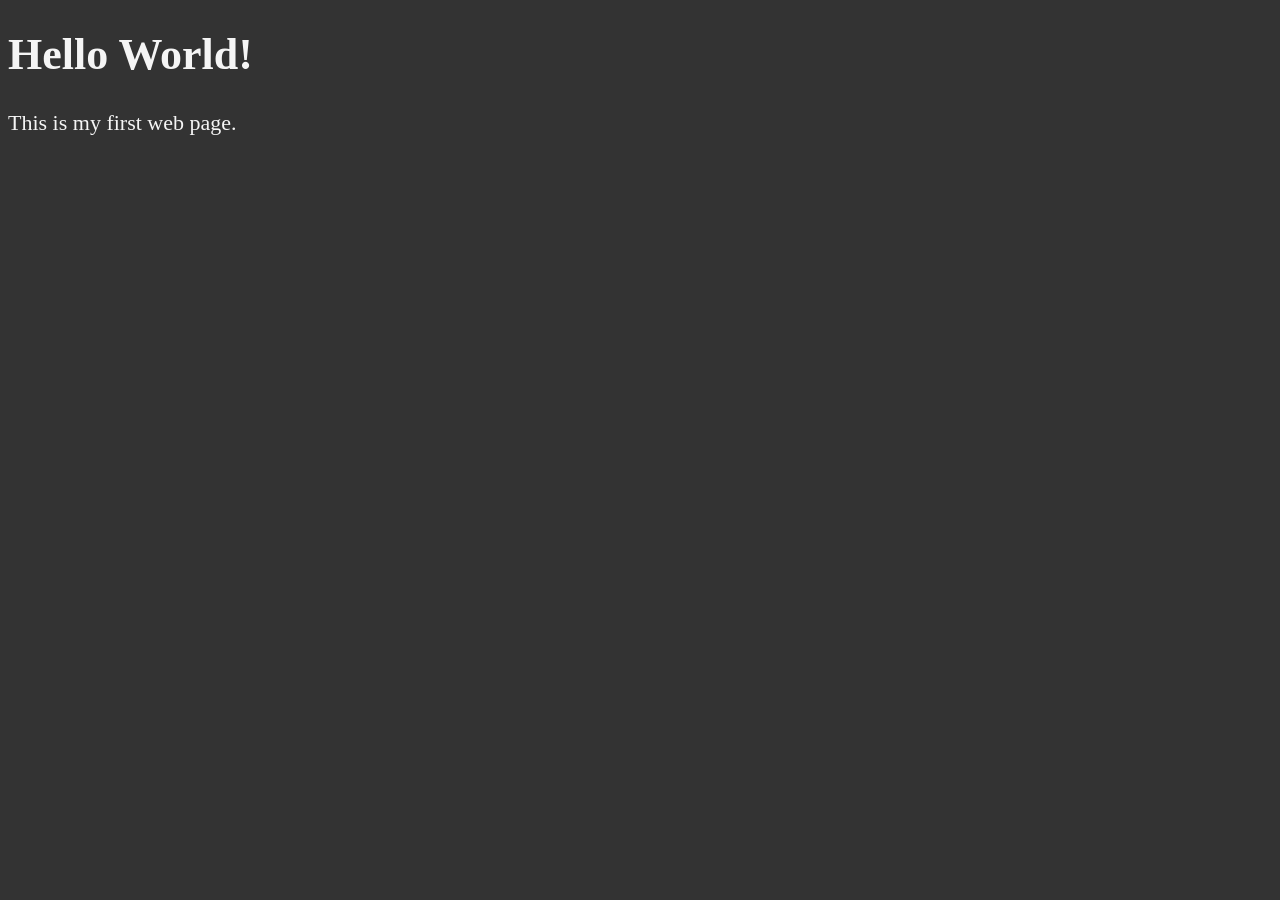
<file: 01_lesson/index.html>
<!DOCTYPE html>
<html lang="en">
  <head>
    <meta charset="UTF-8">
    <title>My First Web Page</title>
    <style>
      html {
        font-size: 22px;
      }

      body {
        background-color: #333;
        color: whitesmoke;
      }
    </style>
  </head>
  <body>
    <h1>Hello World!</h1>
    <p>This is my first web page.</p>
  </body>
</html>
</file>
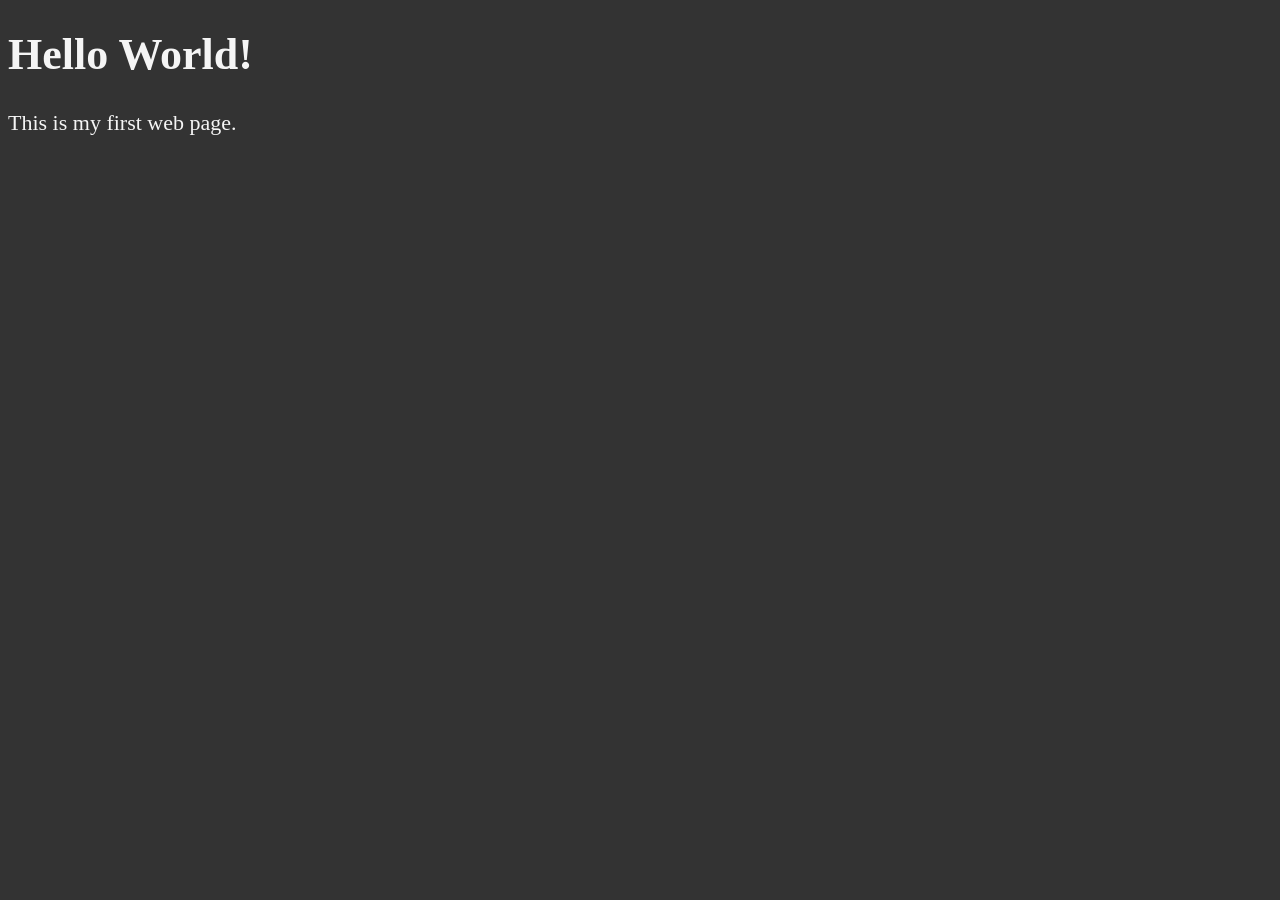
<file: 02_lesson/index.html>
<!DOCTYPE html>
<html lang="en">
  <head>
    <meta charset="UTF-8">
    <meta name="author" content="Nguyen Van Duy">
    <meta name="description" content="This page contains all the things I am learning how to create as I learn HTML.">
    <title>My First Web Page</title>
    <link rel="icon" href="html5.webp" type="image/x-icon">
    <link rel="stylesheet" href="main.css" type="text/css">
  </head>
  <body>
    <h1>Hello World!</h1>
    <p>This is my first web page.</p>
  </body>
</html>
</file>
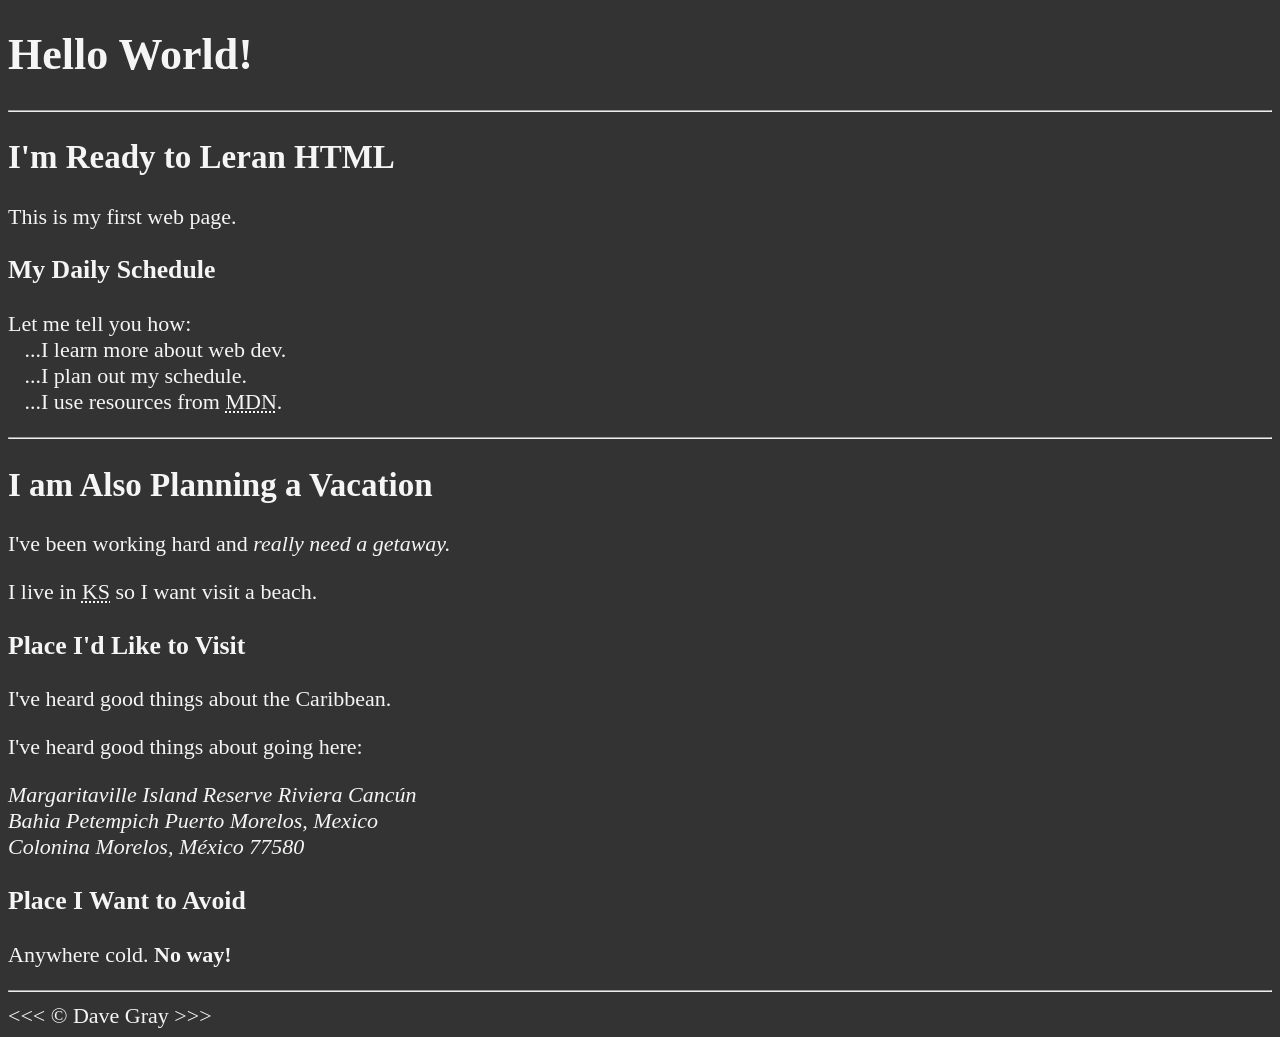
<file: 03_lesson/index.html>
<!DOCTYPE html>
<html lang="en">
  <head>
    <meta charset="UTF-8">
    <meta name="author" content="Nguyen Van Duy">
    <meta name="description" content="This page contains all the things I am learning how to create as I learn HTML.">
    <title>My First Web Page</title>
    <link rel="icon" href="html5.webp" type="image/x-icon">
    <link rel="stylesheet" href="main.css" type="text/css">
  </head>
  
  <body>
    <h1>Hello World!</h1>

    <hr>

    <h2>I'm Ready to Leran HTML</h2>
    <p>This is my first web page.</p>

    <h3>My Daily Schedule</h3>
    <p>Let me tell you how:
      <br>&nbsp;&nbsp;&nbsp;...I learn more about web dev.
      <br>&nbsp;&nbsp;&nbsp;...I plan out my schedule.
      <br>&nbsp;&nbsp;&nbsp;...I use resources from <abbr title="Mozilla Developer Network">MDN</abbr>.
    </p>

    <hr>

    <h2>I am Also Planning a Vacation</h2>
    <p>I've been working hard and <em>really need a getaway.</em></p>
    <p>I live in <abbr title="Kanas">KS</abbr> so I want visit a beach.</p>

    <h3>Place I'd Like to Visit</h3>
    <p>I've heard good things about the Caribbean.</p>
    <p>I've heard good things about going here:</p>
    <address>
      Margaritaville Island Reserve Riviera
      Cancún<br>
      Bahia Petempich Puerto Morelos,
      Mexico<br>
      Colonina Morelos, México 77580
    </address>

    <!-- TODO: Add more places -->
    <h3>Place I Want to Avoid</h3>
    <p>Anywhere cold. <strong>No way!</strong></p>

    <hr>
    &lt;&lt;&lt; &copy; Dave Gray &gt;&gt;&gt;
  </body>
</html>
</file>
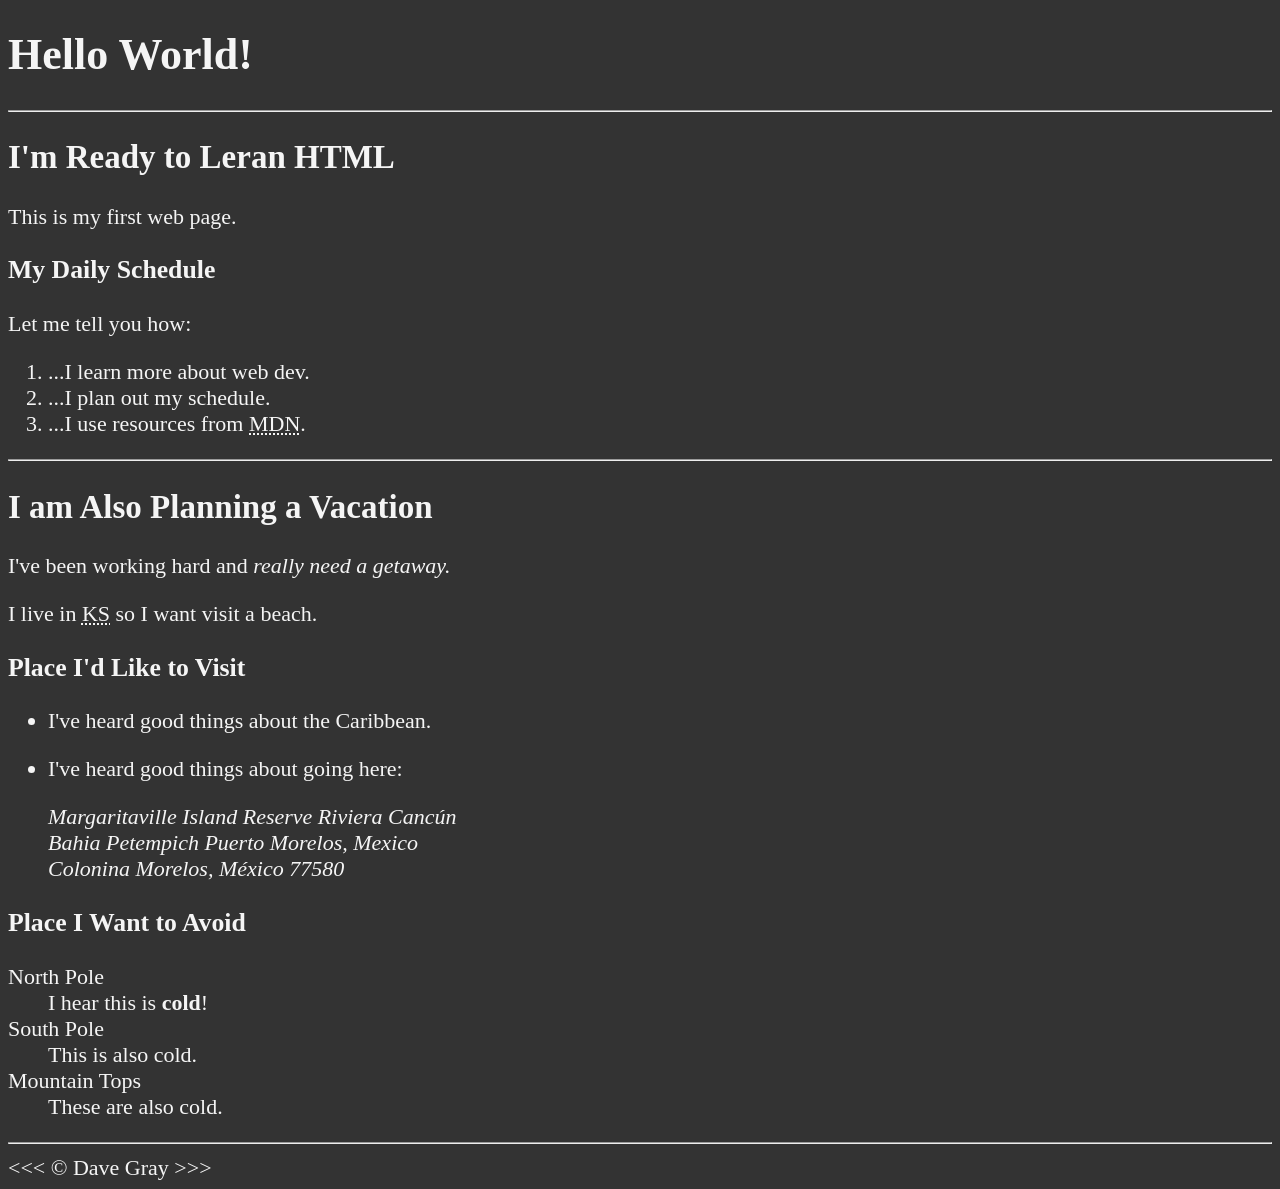
<file: 04_lesson/index.html>
<!DOCTYPE html>
<html lang="en">

<head>
  <meta charset="UTF-8">
  <meta name="author" content="Nguyen Van Duy">
  <meta name="description" content="This page contains all the things I am learning how to create as I learn HTML.">
  <title>My First Web Page</title>
  <link rel="icon" href="html5.webp" type="image/x-icon">
  <link rel="stylesheet" href="main.css" type="text/css">
</head>

<body>
  <h1>Hello World!</h1>

  <hr>

  <h2>I'm Ready to Leran HTML</h2>
  <p>This is my first web page.</p>

  <h3>My Daily Schedule</h3>
  <p>Let me tell you how:</p>
  <ol>
    <li>...I learn more about web dev.</li>
    <li>...I plan out my schedule.</li>
    <li>...I use resources from <abbr title="Mozilla Developer Network">MDN</abbr>.</li>
  </ol>

  <hr>

  <h2>I am Also Planning a Vacation</h2>
  <p>I've been working hard and <em>really need a getaway.</em></p>
  <p>I live in <abbr title="Kanas">KS</abbr> so I want visit a beach.</p>

  <h3>Place I'd Like to Visit</h3>
  <ul>
    <li>
      <p>I've heard good things about the Caribbean.</p>
    </li>
    <li>
      <p>I've heard good things about going here:</p>
      <address>
        Margaritaville Island Reserve Riviera
        Cancún<br>
        Bahia Petempich Puerto Morelos,
        Mexico<br>
        Colonina Morelos, México 77580
      </address>
    </li>
  </ul>

  <!-- TODO: Add more places -->
  <h3>Place I Want to Avoid</h3>
  <dl>
    <dt>North Pole</dt>
    <dd>I hear this is <strong>cold</strong>!</dd>

    <dt>South Pole</dt>
    <dd>This is also cold.</dd>

    <dt>Mountain Tops</dt>
    <dd>These are also cold.</dd>
  </dl>

  <hr>
  &lt;&lt;&lt; &copy; Dave Gray &gt;&gt;&gt;
</body>

</html>
</file>
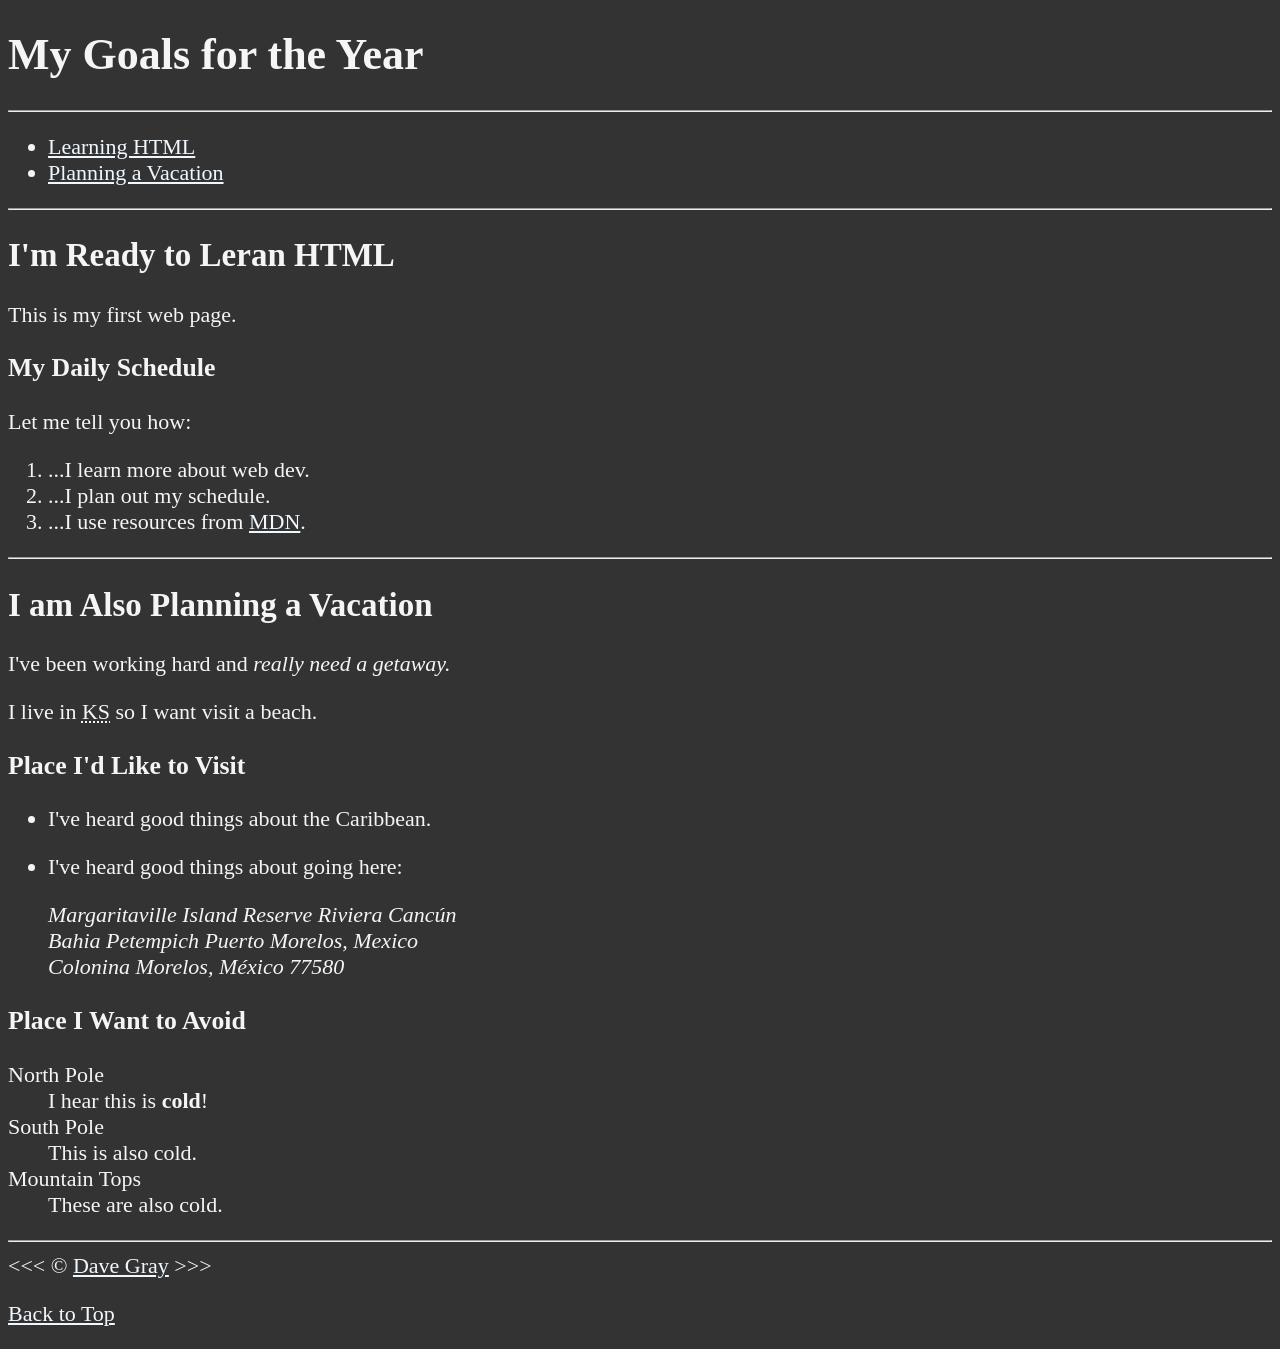
<file: 05_lesson/index.html>
<!DOCTYPE html>
<html lang="en">

<head>
  <meta charset="UTF-8">
  <meta name="author" content="Nguyen Van Duy">
  <meta name="description" content="This page contains all the things I am learning how to create as I learn HTML.">
  <title>My First Web Page</title>
  <link rel="icon" href="html5.webp" type="image/x-icon">
  <link rel="stylesheet" href="main.css" type="text/css">
</head>

<body>
  <h1>My Goals for the Year</h1>

  <hr>

  <nav>
    <ul>
      <li>
        <a href="#html">Learning HTML</a>
      </li>
      <li>
        <a href="#vacation">Planning a Vacation</a>
      </li>
    </ul>
  </nav>

  <hr>

  <section id="html">
    <h2>I'm Ready to Leran HTML</h2>
    <p>This is my first web page.</p>

    <h3>My Daily Schedule</h3>
    <p>Let me tell you how:</p>
    <ol>
      <li>...I learn more about web dev.</li>
      <li>...I plan out my schedule.</li>
      <li>...I use resources from <abbr title="Mozilla Developer Network"><a
            href="https://developer.mozilla.org/">MDN</a></abbr>.</li>
    </ol>
  </section>

  <hr>

  <section id="vacation">
    <h2>I am Also Planning a Vacation</h2>
    <p>I've been working hard and <em>really need a getaway.</em></p>
    <p>I live in <abbr title="Kanas">KS</abbr> so I want visit a beach.</p>

    <h3>Place I'd Like to Visit</h3>
    <ul>
      <li>
        <p>I've heard good things about the Caribbean.</p>
      </li>
      <li>
        <p>I've heard good things about going here:</p>
        <address>
          Margaritaville Island Reserve Riviera
          Cancún<br>
          Bahia Petempich Puerto Morelos,
          Mexico<br>
          Colonina Morelos, México 77580
        </address>
      </li>
    </ul>

    <!-- TODO: Add more places -->
    <h3>Place I Want to Avoid</h3>
    <dl>
      <dt>North Pole</dt>
      <dd>I hear this is <strong>cold</strong>!</dd>

      <dt>South Pole</dt>
      <dd>This is also cold.</dd>

      <dt>Mountain Tops</dt>
      <dd>These are also cold.</dd>
    </dl>
  </section>

  <hr>
  &lt;&lt;&lt; &copy; <a href="about.html">Dave Gray</a> &gt;&gt;&gt;
  <p>
    <a href="#">Back to Top</a>
  </p>
</body>

</html>
</file>
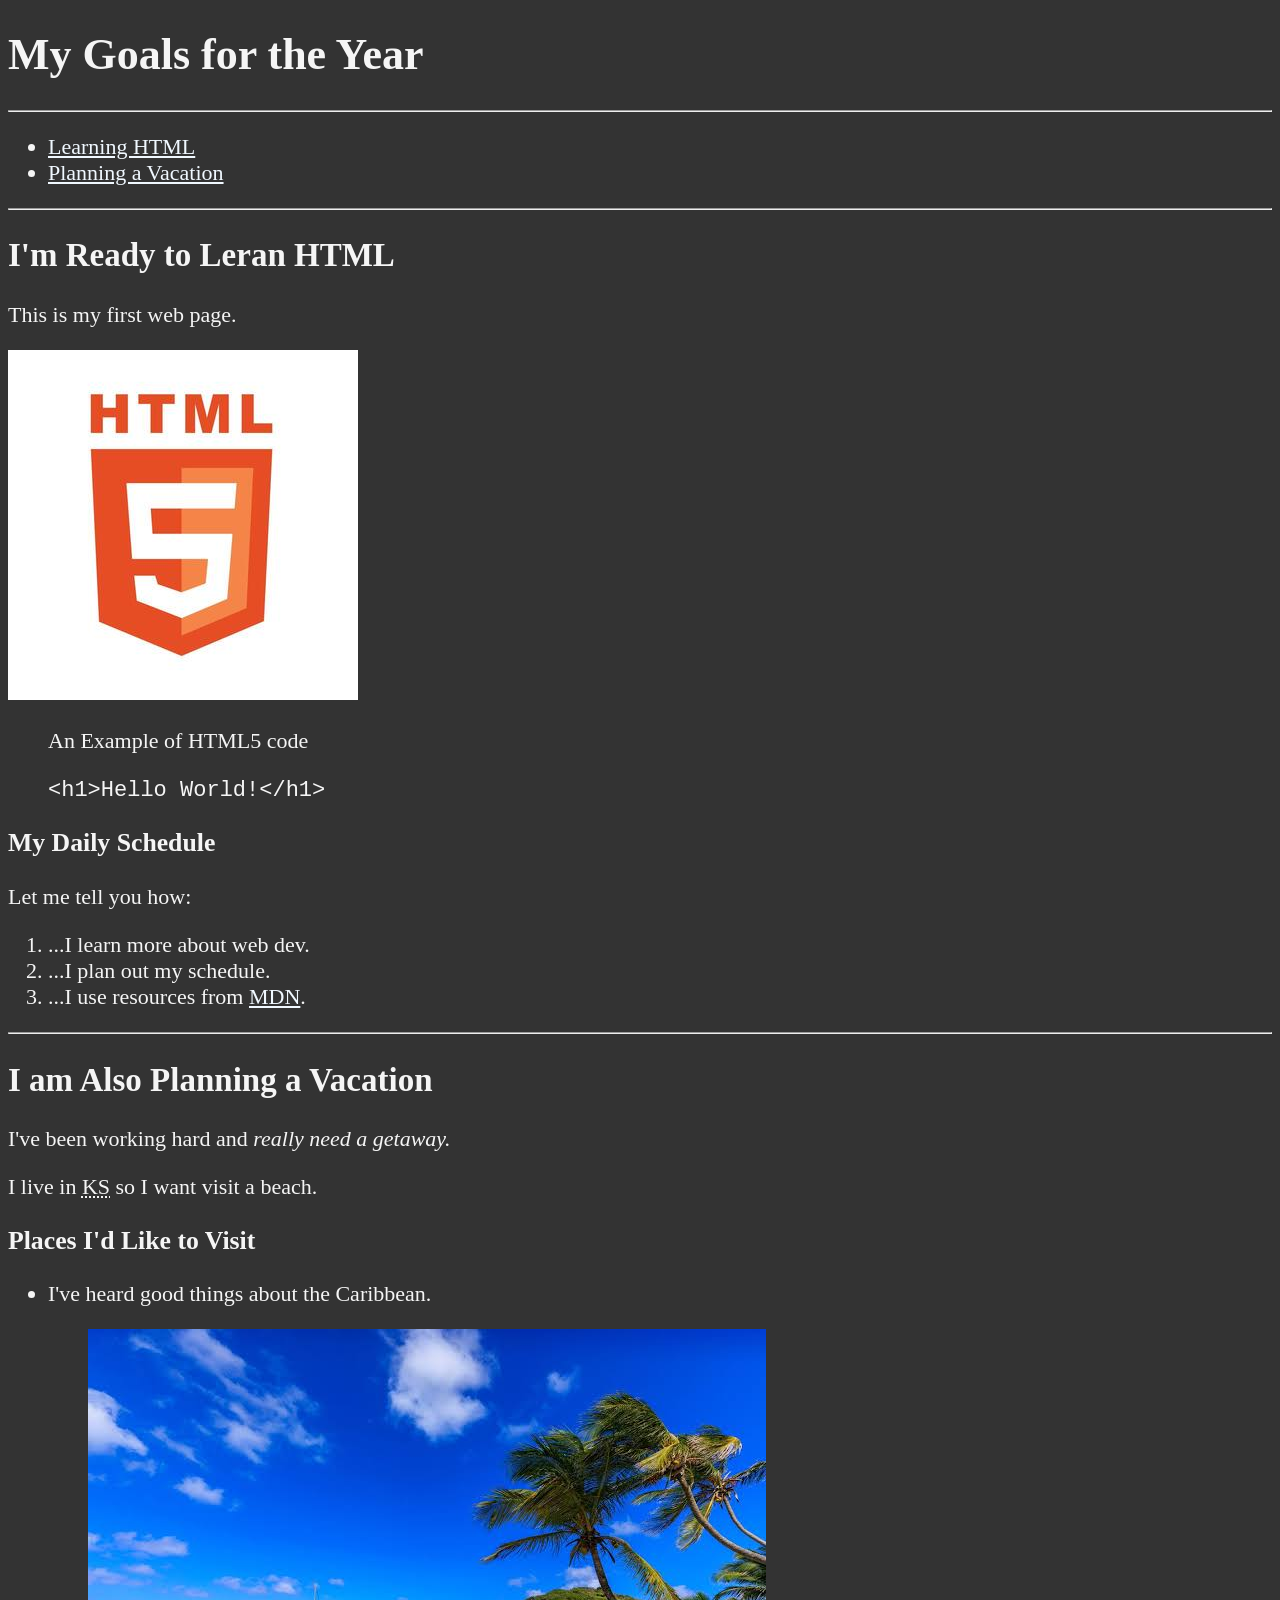
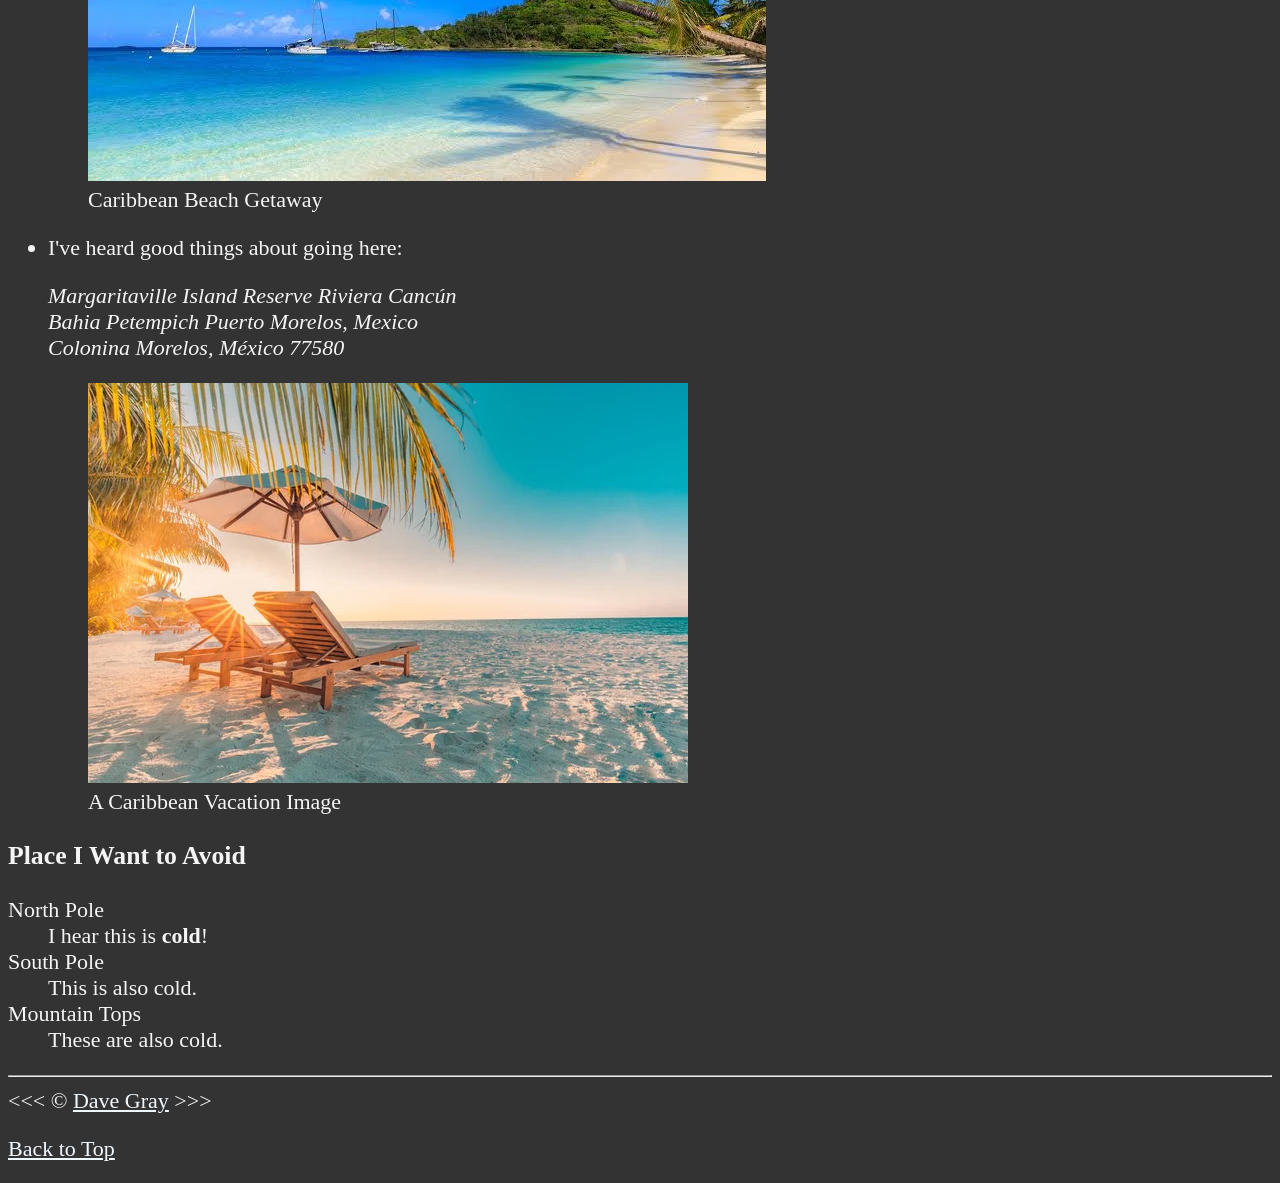
<file: 06_lesson/index.html>
<!DOCTYPE html>
<html lang="en">

<head>
  <meta charset="UTF-8">
  <meta name="author" content="Nguyen Van Duy">
  <meta name="description" content="This page contains all the things I am learning how to create as I learn HTML.">
  <title>My First Web Page</title>
  <link rel="icon" href="html5.webp" type="image/x-icon">
  <link rel="stylesheet" href="main.css" type="text/css">
</head>

<body>
  <h1>My Goals for the Year</h1>

  <hr>

  <nav>
    <ul>
      <li>
        <a href="#html">Learning HTML</a>
      </li>
      <li>
        <a href="#vacation">Planning a Vacation</a>
      </li>
    </ul>
  </nav>

  <hr>

  <section id="html">
    <h2>I'm Ready to Leran HTML</h2>
    <p>This is my first web page.</p>
    <img src="img/html-logo.jpg" alt="HTML5 Logo" title="I am learning HTML5" width="350" height="350">
    <figure>
      <figcaption>An Example of HTML5 code</figcaption>
      <p>
        <code>&lt;h1&gt;Hello World!&lt;/h1&gt;</code>
      </p>
    </figure>

    <h3>My Daily Schedule</h3>
    <p>Let me tell you how:</p>
    <ol>
      <li>...I learn more about web dev.</li>
      <li>...I plan out my schedule.</li>
      <li>...I use resources from <abbr title="Mozilla Developer Network"><a
            href="https://developer.mozilla.org/">MDN</a></abbr>.</li>
    </ol>
  </section>

  <hr>

  <section id="vacation">
    <h2>I am Also Planning a Vacation</h2>
    <p>I've been working hard and <em>really need a getaway.</em></p>
    <p>I live in <abbr title="Kanas">KS</abbr> so I want visit a beach.</p>

    <h3>Places I'd Like to Visit</h3>
    <ul>
      <li>
        <p>I've heard good things about the Caribbean.</p>
        <figure>
          <img src="img/caribbean.jpg" alt="Caribben Beach" title="I want to visit a Caribbean beach." width="678"
            height="452" loading="lazy">
            <figcaption>
              Caribbean Beach Getaway
            </figcaption>
          </figure>
      </li>
      <li>
        <p>I've heard good things about going here:</p>
        <address>
          Margaritaville Island Reserve Riviera
          Cancún<br>
          Bahia Petempich Puerto Morelos,
          Mexico<br>
          Colonina Morelos, México 77580
        </address>
        <figure>
          <img src="img/vacation.jpg" alt="Cancun Vacation" title="It's 5 o'Clock Somewhere!"    width="600" height="400" loading="lazy">
          <figcaption>
            A Caribbean Vacation Image
          </figcaption>
        </figure>
      </li>
    </ul>

    <!-- TODO: Add more places -->
    <h3>Place I Want to Avoid</h3>
    <dl>
      <dt>North Pole</dt>
      <dd>I hear this is <strong>cold</strong>!</dd>

      <dt>South Pole</dt>
      <dd>This is also cold.</dd>

      <dt>Mountain Tops</dt>
      <dd>These are also cold.</dd>
    </dl>
  </section>

  <hr>
  &lt;&lt;&lt; &copy; <a href="about.html">Dave Gray</a> &gt;&gt;&gt;
  <p>
    <a href="#">Back to Top</a>
  </p>
</body>

</html>
</file>
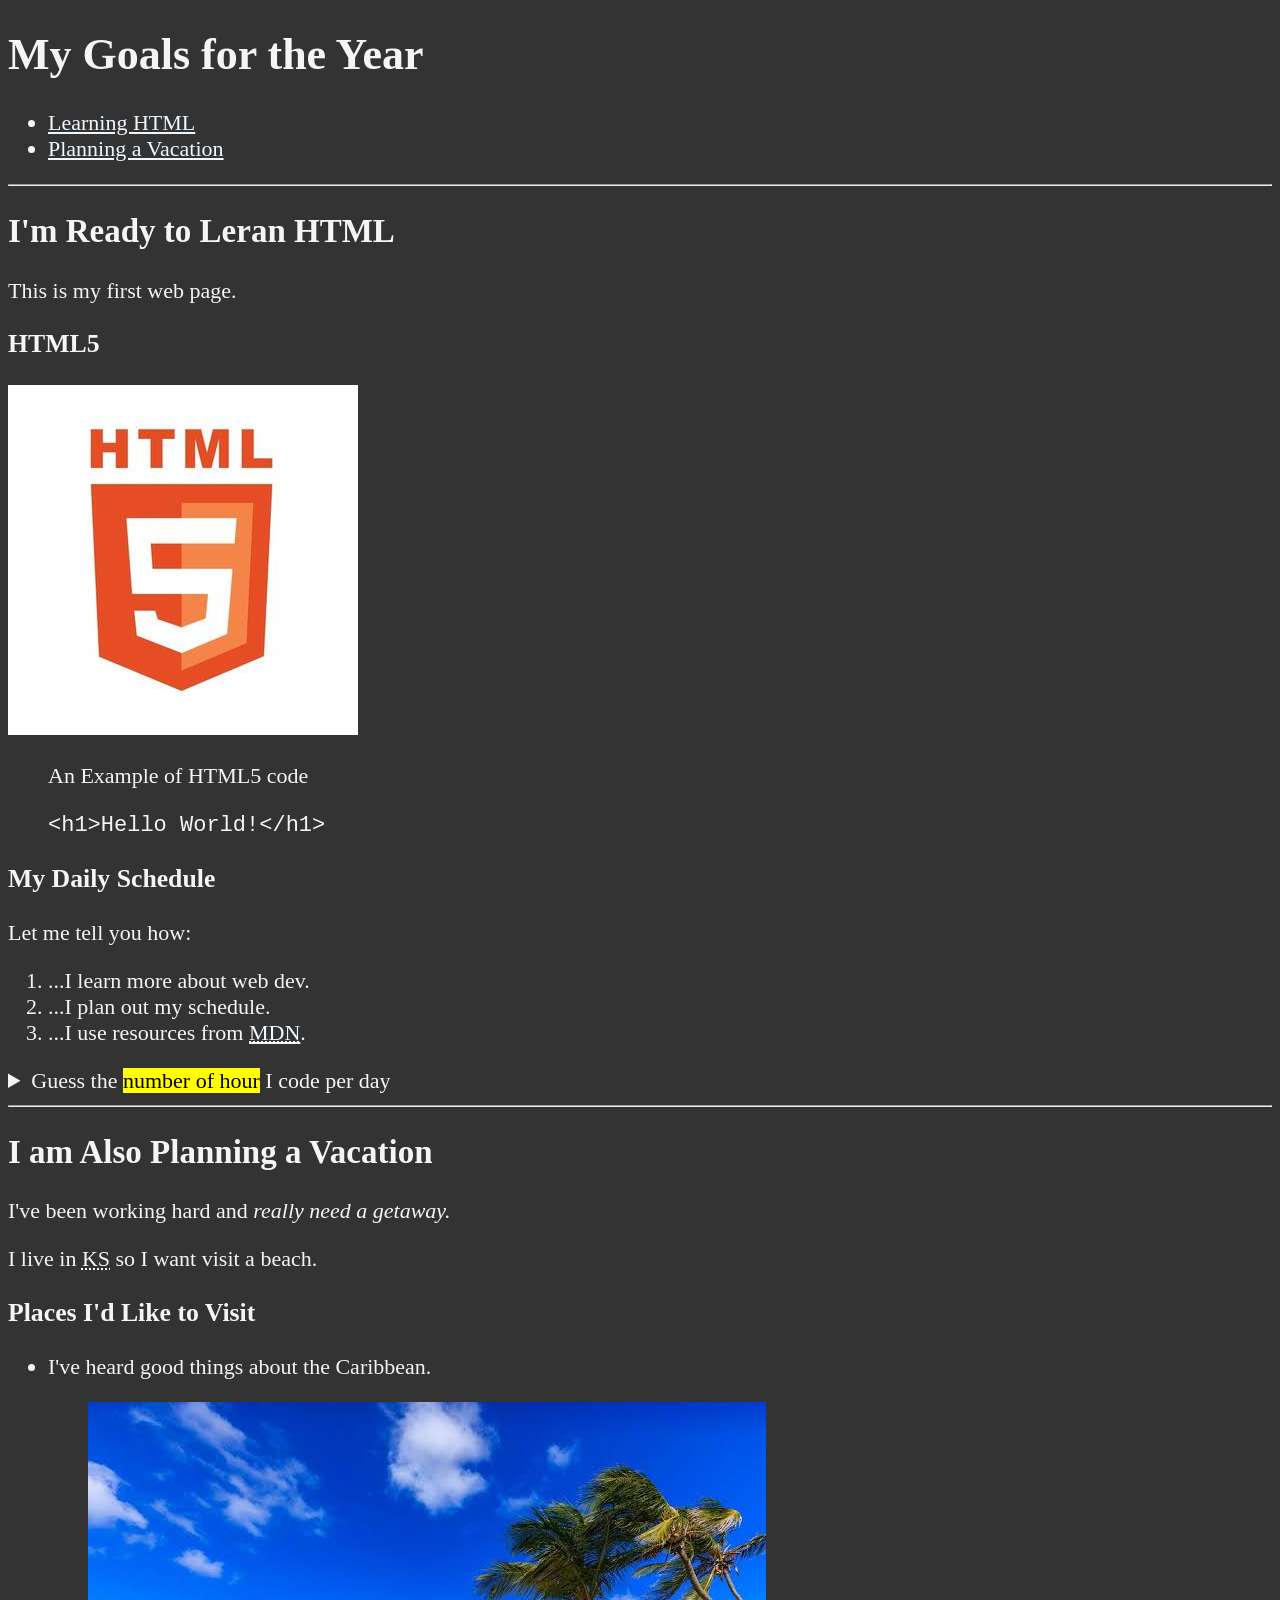
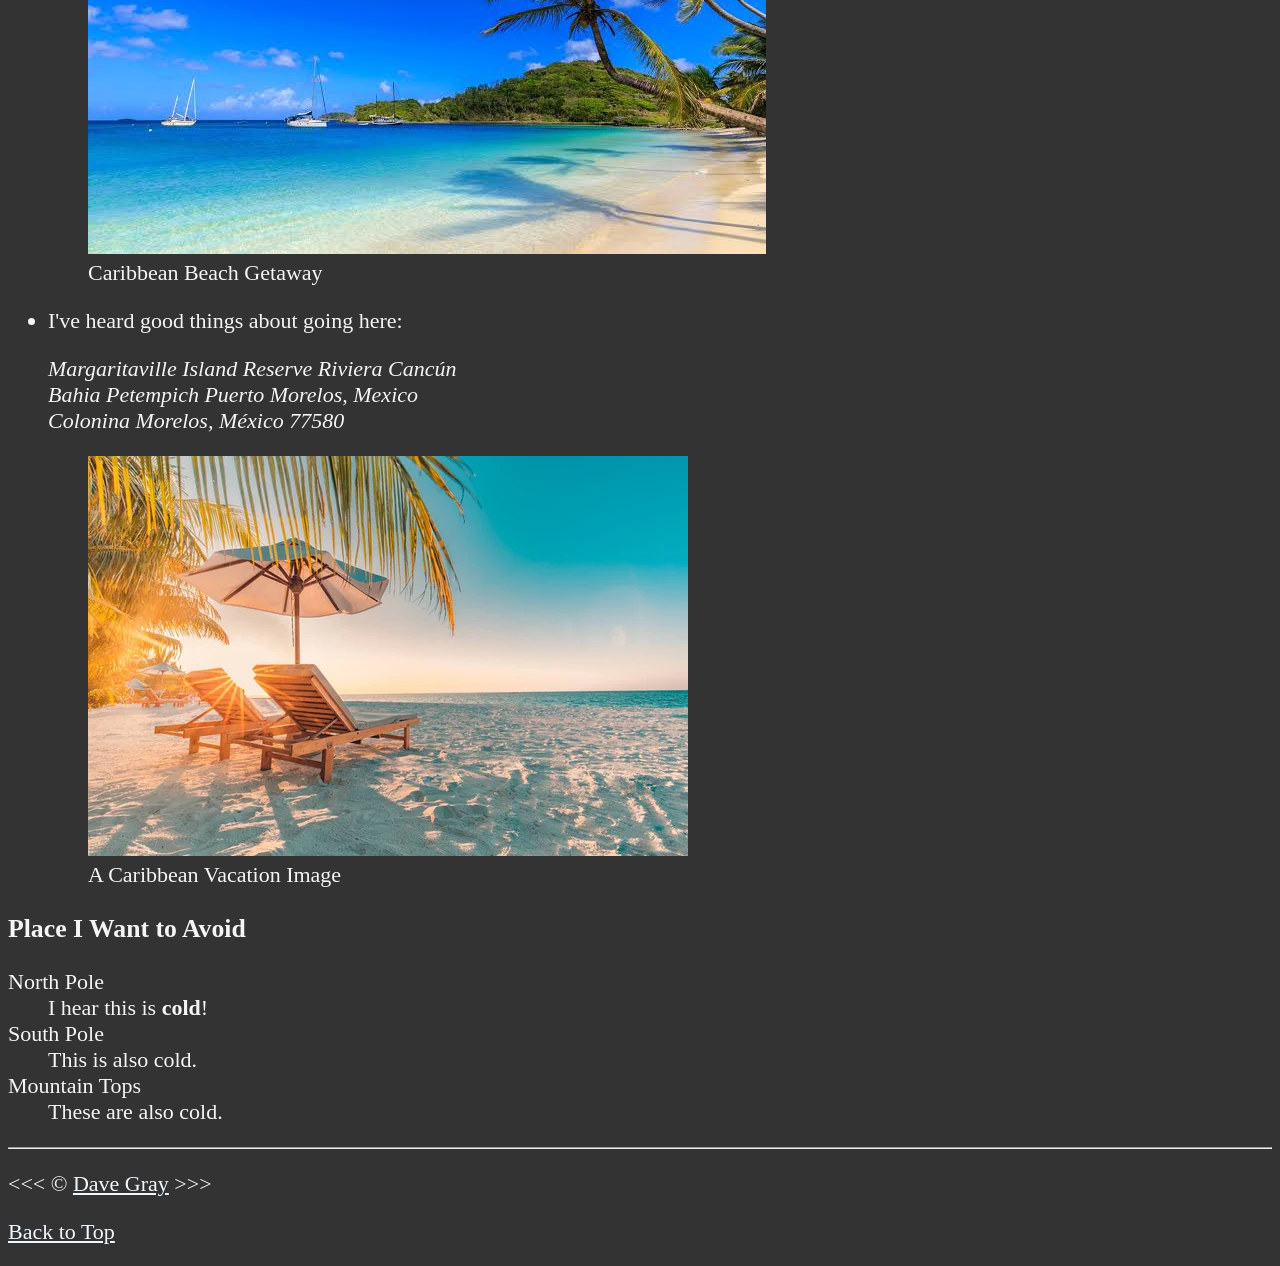
<file: 07_lesson/index.html>
<!DOCTYPE html>
<html lang="en">

<head>
  <meta charset="UTF-8">
  <meta name="author" content="Nguyen Van Duy">
  <meta name="description" content="This page contains all the things I am learning how to create as I learn HTML.">
  <title>My First Web Page</title>
  <link rel="icon" href="html5.webp" type="image/x-icon">
  <link rel="stylesheet" href="main.css" type="text/css">
</head>

<body>
  <header>
    <h1>My Goals for the Year</h1>

    <nav aria-label="primary-navigation">
      <ul>
        <li>
          <a href="#html">Learning HTML</a>
        </li>
        <li>
          <a href="#vacation">Planning a Vacation</a>
        </li>
      </ul>
    </nav>
  </header>

  <hr>

  <main>
    <article id="html">
      <h2>I'm Ready to Leran HTML</h2>
      <p>This is my first web page.</p>
      <section>
        <h3>HTML5</h3>
        <img src="img/html-logo.jpg" alt="HTML5 Logo" title="I am learning HTML5" width="350" height="350">
        <figure>
          <figcaption>An Example of HTML5 code</figcaption>
          <p>
            <code>&lt;h1&gt;Hello World!&lt;/h1&gt;</code>
          </p>
        </figure>
      </section>
      <section>
        <h3>My Daily Schedule</h3>
        <p>Let me tell you how:</p>
        <ol>
          <li>...I learn more about web dev.</li>
          <li>...I plan out my schedule.</li>
          <li>...I use resources from <abbr title="Mozilla Developer Network"><a
                href="https://developer.mozilla.org/">MDN</a></abbr>.</li>
        </ol>
        <aside>
          <details>
            <summary>Guess the <mark>number of hour</mark> I code per day</summary>
            <p>I start at <time datetime="08:00">8 am</time> and I write code for <time datetime="PT3H">3 hour</time>
              every morning.</p>
          </details>
        </aside>
      </section>
    </article>

    <hr>

    <article id="vacation">
      <h2>I am Also Planning a Vacation</h2>
      <p>I've been working hard and <em>really need a getaway.</em></p>
      <p>I live in <abbr title="Kanas">KS</abbr> so I want visit a beach.</p>

      <section>
        <h3>Places I'd Like to Visit</h3>
        <ul>
          <li>
            <p>I've heard good things about the Caribbean.</p>
            <figure>
              <img src="img/caribbean.jpg" alt="Caribben Beach" title="I want to visit a Caribbean beach." width="678"
                height="452" loading="lazy">
              <figcaption>
                Caribbean Beach Getaway
              </figcaption>
            </figure>
          </li>
          <li>
            <p>I've heard good things about going here:</p>
            <address>
              Margaritaville Island Reserve Riviera
              Cancún<br>
              Bahia Petempich Puerto Morelos,
              Mexico<br>
              Colonina Morelos, México 77580
            </address>
            <figure>
              <img src="img/vacation.jpg" alt="Cancun Vacation" title="It's 5 o'Clock Somewhere!" width="600"
                height="400" loading="lazy">
              <figcaption>
                A Caribbean Vacation Image
              </figcaption>
            </figure>
          </li>
        </ul>
      </section>
      <!-- TODO: Add more places -->
      <section>
        <h3>Place I Want to Avoid</h3>
        <dl>
          <dt>North Pole</dt>
          <dd>I hear this is <strong>cold</strong>!</dd>

          <dt>South Pole</dt>
          <dd>This is also cold.</dd>

          <dt>Mountain Tops</dt>
          <dd>These are also cold.</dd>
        </dl>
      </section>
    </article>
  </main>
  <hr>

  <footer>
    <p>&lt;&lt;&lt; &copy; <a href="about.html">Dave Gray</a> &gt;&gt;&gt;</p>
    <p>
      <a href="#">Back to Top</a>
    </p>
  </footer>
</body>

</html>
</file>
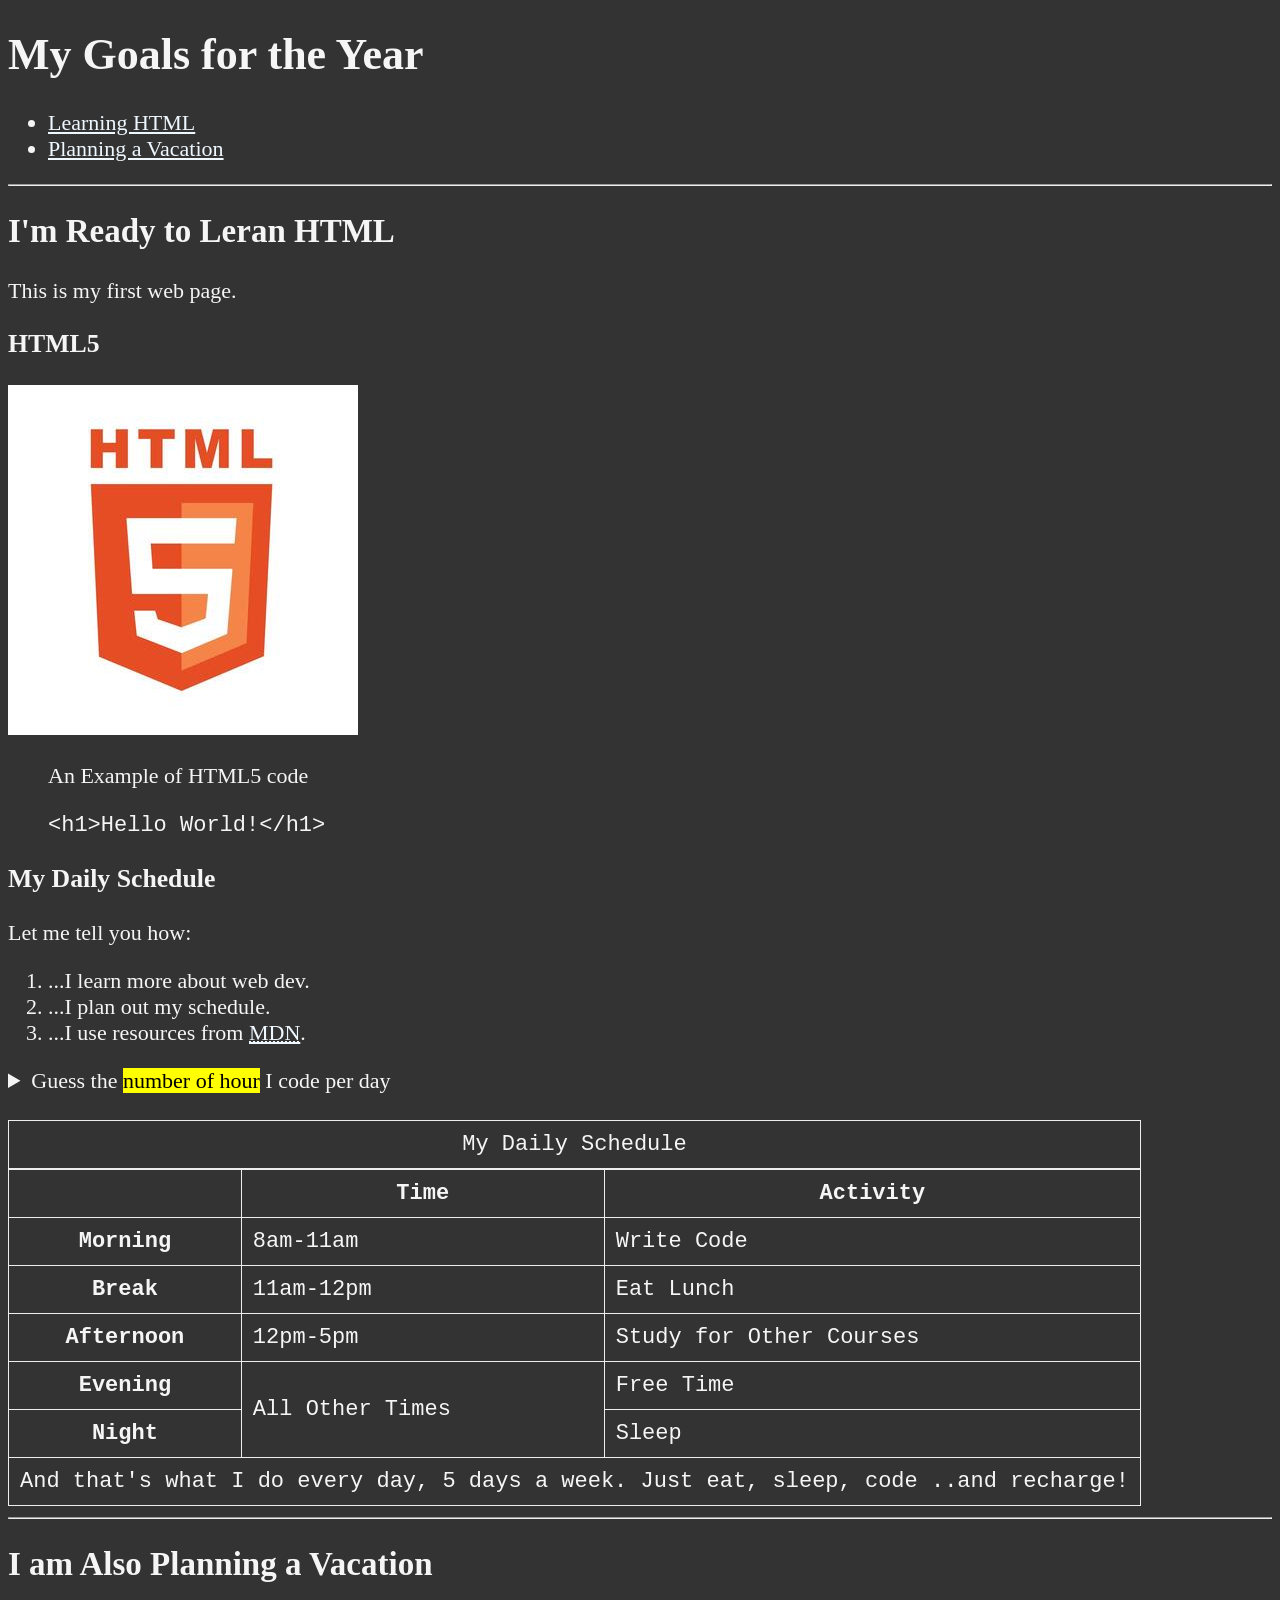
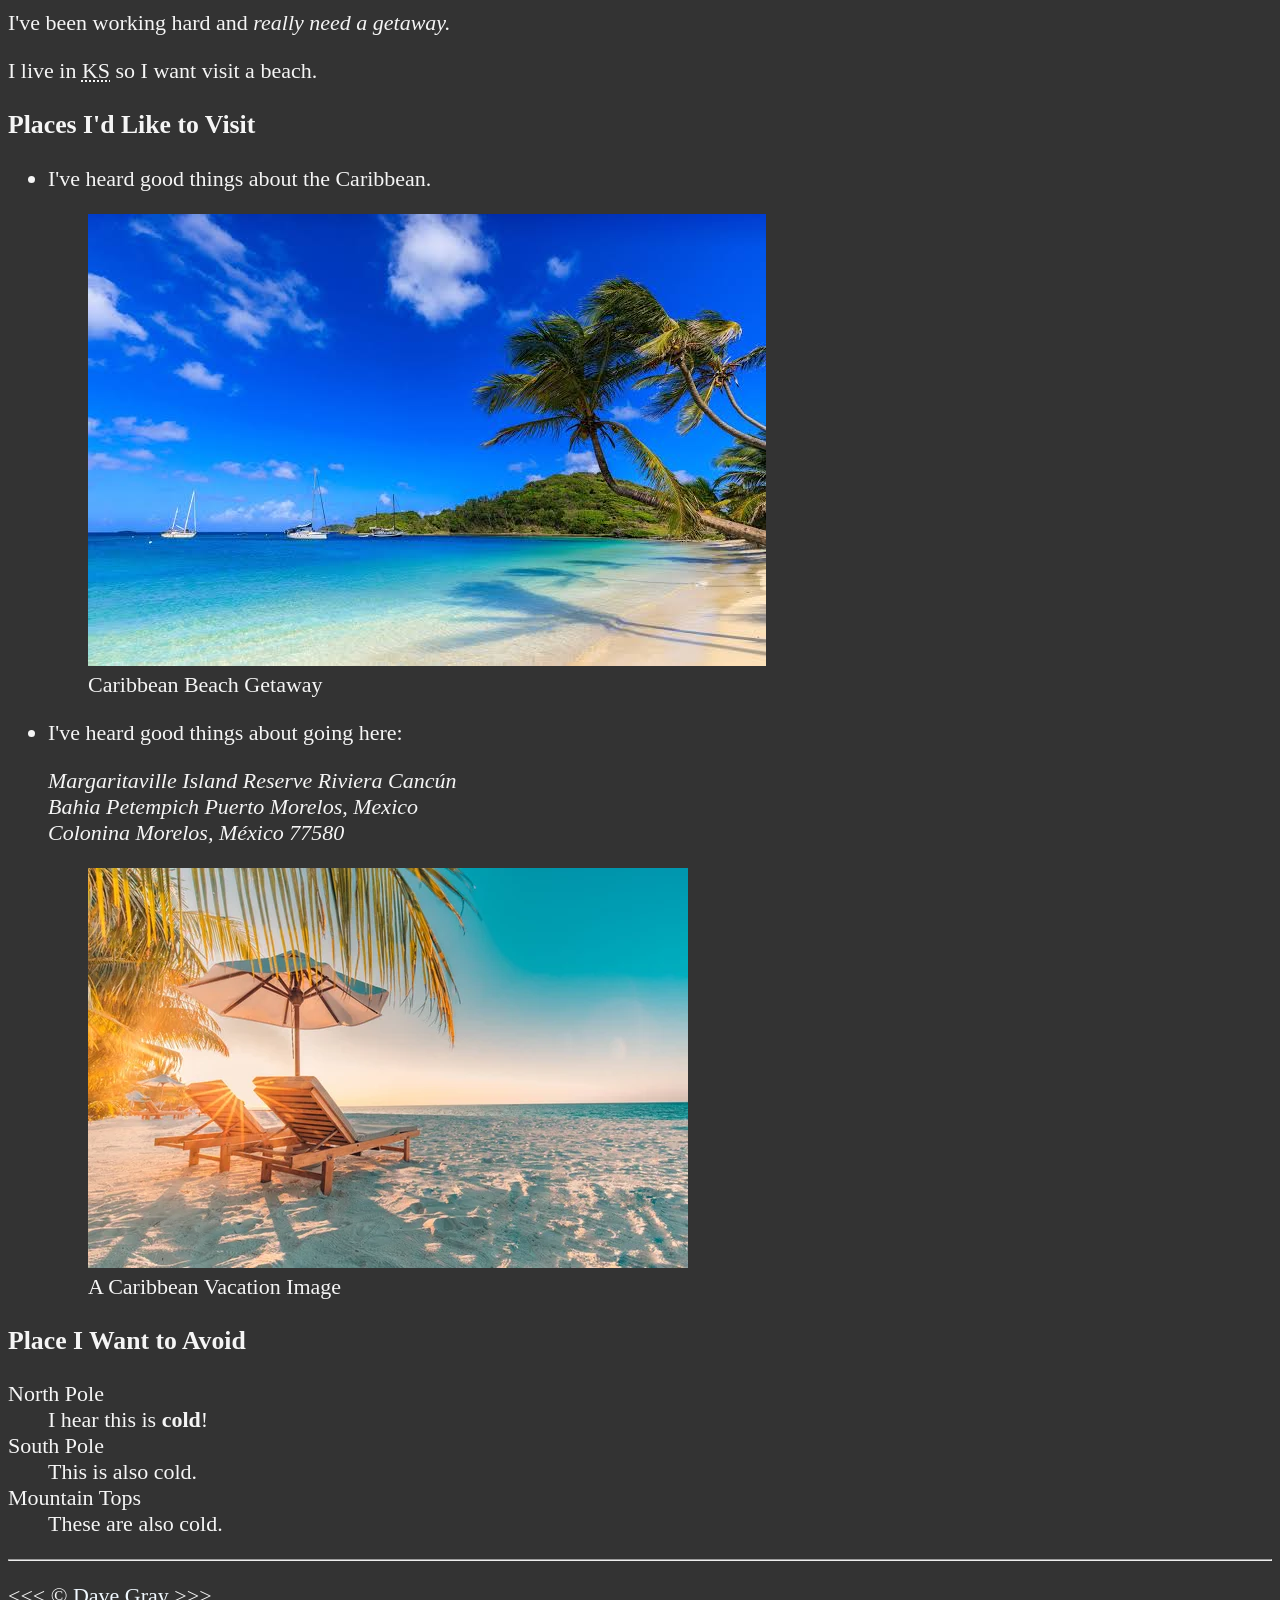
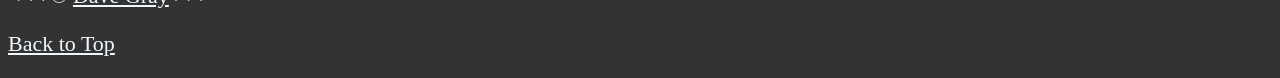
<file: 08_lesson/index.html>
<!DOCTYPE html>
<html lang="en">

<head>
  <meta charset="UTF-8">
  <meta name="author" content="Nguyen Van Duy">
  <meta name="description" content="This page contains all the things I am learning how to create as I learn HTML.">
  <title>My First Web Page</title>
  <link rel="icon" href="html5.webp" type="image/x-icon">
  <link rel="stylesheet" href="main.css" type="text/css">
</head>

<body>
  <header>
    <h1>My Goals for the Year</h1>

    <nav aria-label="primary-navigation">
      <ul>
        <li>
          <a href="#html">Learning HTML</a>
        </li>
        <li>
          <a href="#vacation">Planning a Vacation</a>
        </li>
      </ul>
    </nav>
  </header>

  <hr>

  <main>
    <article id="html">
      <h2>I'm Ready to Leran HTML</h2>
      <p>This is my first web page.</p>
      <section>
        <h3>HTML5</h3>
        <img src="img/html-logo.jpg" alt="HTML5 Logo" title="I am learning HTML5" width="350" height="350">
        <figure>
          <figcaption>An Example of HTML5 code</figcaption>
          <p>
            <code>&lt;h1&gt;Hello World!&lt;/h1&gt;</code>
          </p>
        </figure>
      </section>
      <section>
        <h3>My Daily Schedule</h3>
        <p>Let me tell you how:</p>
        <ol>
          <li>...I learn more about web dev.</li>
          <li>...I plan out my schedule.</li>
          <li>...I use resources from <abbr title="Mozilla Developer Network"><a
                href="https://developer.mozilla.org/">MDN</a></abbr>.</li>
        </ol>
        <aside>
          <details>
            <summary>Guess the <mark>number of hour</mark> I code per day</summary>
            <p>I start at <time datetime="08:00">8 am</time> and I write code for <time datetime="PT3H">3 hour</time>
              every morning.</p>
          </details>
        </aside>
        <br>
        <table>
          <caption>My Daily Schedule</caption>
          <thead>
            <tr>
              <th>&nbsp;</th>
              <th scope="col">Time</th>
              <th scope="col">Activity</th>
            </tr>
          </thead>
          <tbody>
            <tr>
              <th scope="row">Morning</th>
              <td>
                <time datetime="08:00">8am</time>-<time datetime="11:00">11am</time>
              </td>
              <td>Write Code</td>
            </tr>
            <tr>
              <th scope="row">Break</th>
              <td>
                <time datetime="11:00">11am</time>-<time datetime="12:00">12pm</time>
              </td>
              <td>Eat Lunch</td>
            </tr>
            <tr>
              <th scope="row">Afternoon</th>
              <td>
                <time datetime="12:00">12pm</time>-<time datetime="17:00">5pm</time>
              </td>
              <td>Study for Other Courses</td>
            </tr>
            <tr>
              <th scope="row">Evening</th>
              <td rowspan="2">All Other Times</td>
              <td>Free Time</td>
            </tr>
            <tr>
              <th scope="row">Night</th>
              <td>Sleep</td>
            </tr>
          </tbody>
          <tfoot>
            <tr>
              <td colspan="3">And that's what I do every day, 5 days a week. Just eat, sleep, code ..and recharge!</td>
            </tr>
          </tfoot>
        </table>
      </section>
    </article>

    <hr>

    <article id="vacation">
      <h2>I am Also Planning a Vacation</h2>
      <p>I've been working hard and <em>really need a getaway.</em></p>
      <p>I live in <abbr title="Kanas">KS</abbr> so I want visit a beach.</p>

      <section>
        <h3>Places I'd Like to Visit</h3>
        <ul>
          <li>
            <p>I've heard good things about the Caribbean.</p>
            <figure>
              <img src="img/caribbean.jpg" alt="Caribben Beach" title="I want to visit a Caribbean beach." width="678"
                height="452" loading="lazy">
              <figcaption>
                Caribbean Beach Getaway
              </figcaption>
            </figure>
          </li>
          <li>
            <p>I've heard good things about going here:</p>
            <address>
              Margaritaville Island Reserve Riviera
              Cancún<br>
              Bahia Petempich Puerto Morelos,
              Mexico<br>
              Colonina Morelos, México 77580
            </address>
            <figure>
              <img src="img/vacation.jpg" alt="Cancun Vacation" title="It's 5 o'Clock Somewhere!" width="600"
                height="400" loading="lazy">
              <figcaption>
                A Caribbean Vacation Image
              </figcaption>
            </figure>
          </li>
        </ul>
      </section>
      <!-- TODO: Add more places -->
      <section>
        <h3>Place I Want to Avoid</h3>
        <dl>
          <dt>North Pole</dt>
          <dd>I hear this is <strong>cold</strong>!</dd>

          <dt>South Pole</dt>
          <dd>This is also cold.</dd>

          <dt>Mountain Tops</dt>
          <dd>These are also cold.</dd>
        </dl>
      </section>
    </article>
  </main>
  <hr>

  <footer>
    <p>&lt;&lt;&lt; &copy; <a href="about.html">Dave Gray</a> &gt;&gt;&gt;</p>
    <p>
      <a href="#">Back to Top</a>
    </p>
  </footer>
</body>

</html>
</file>
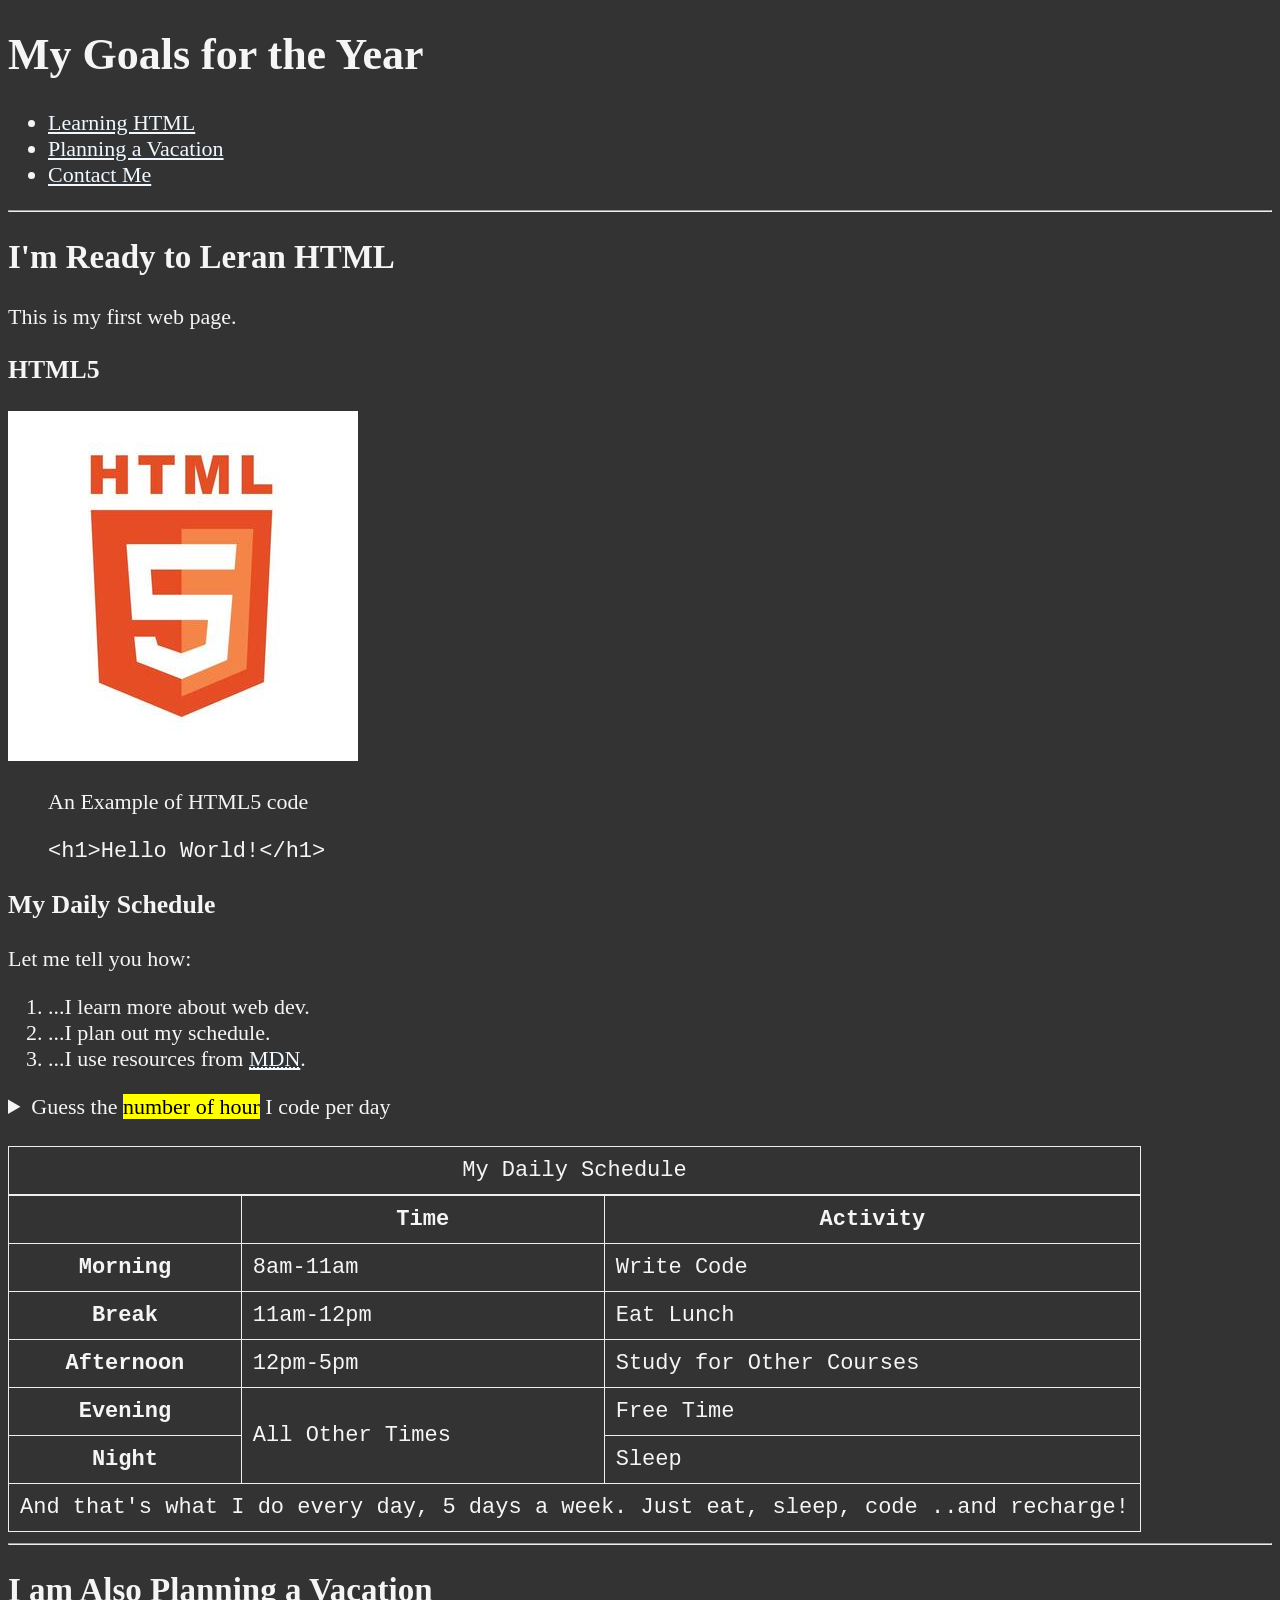
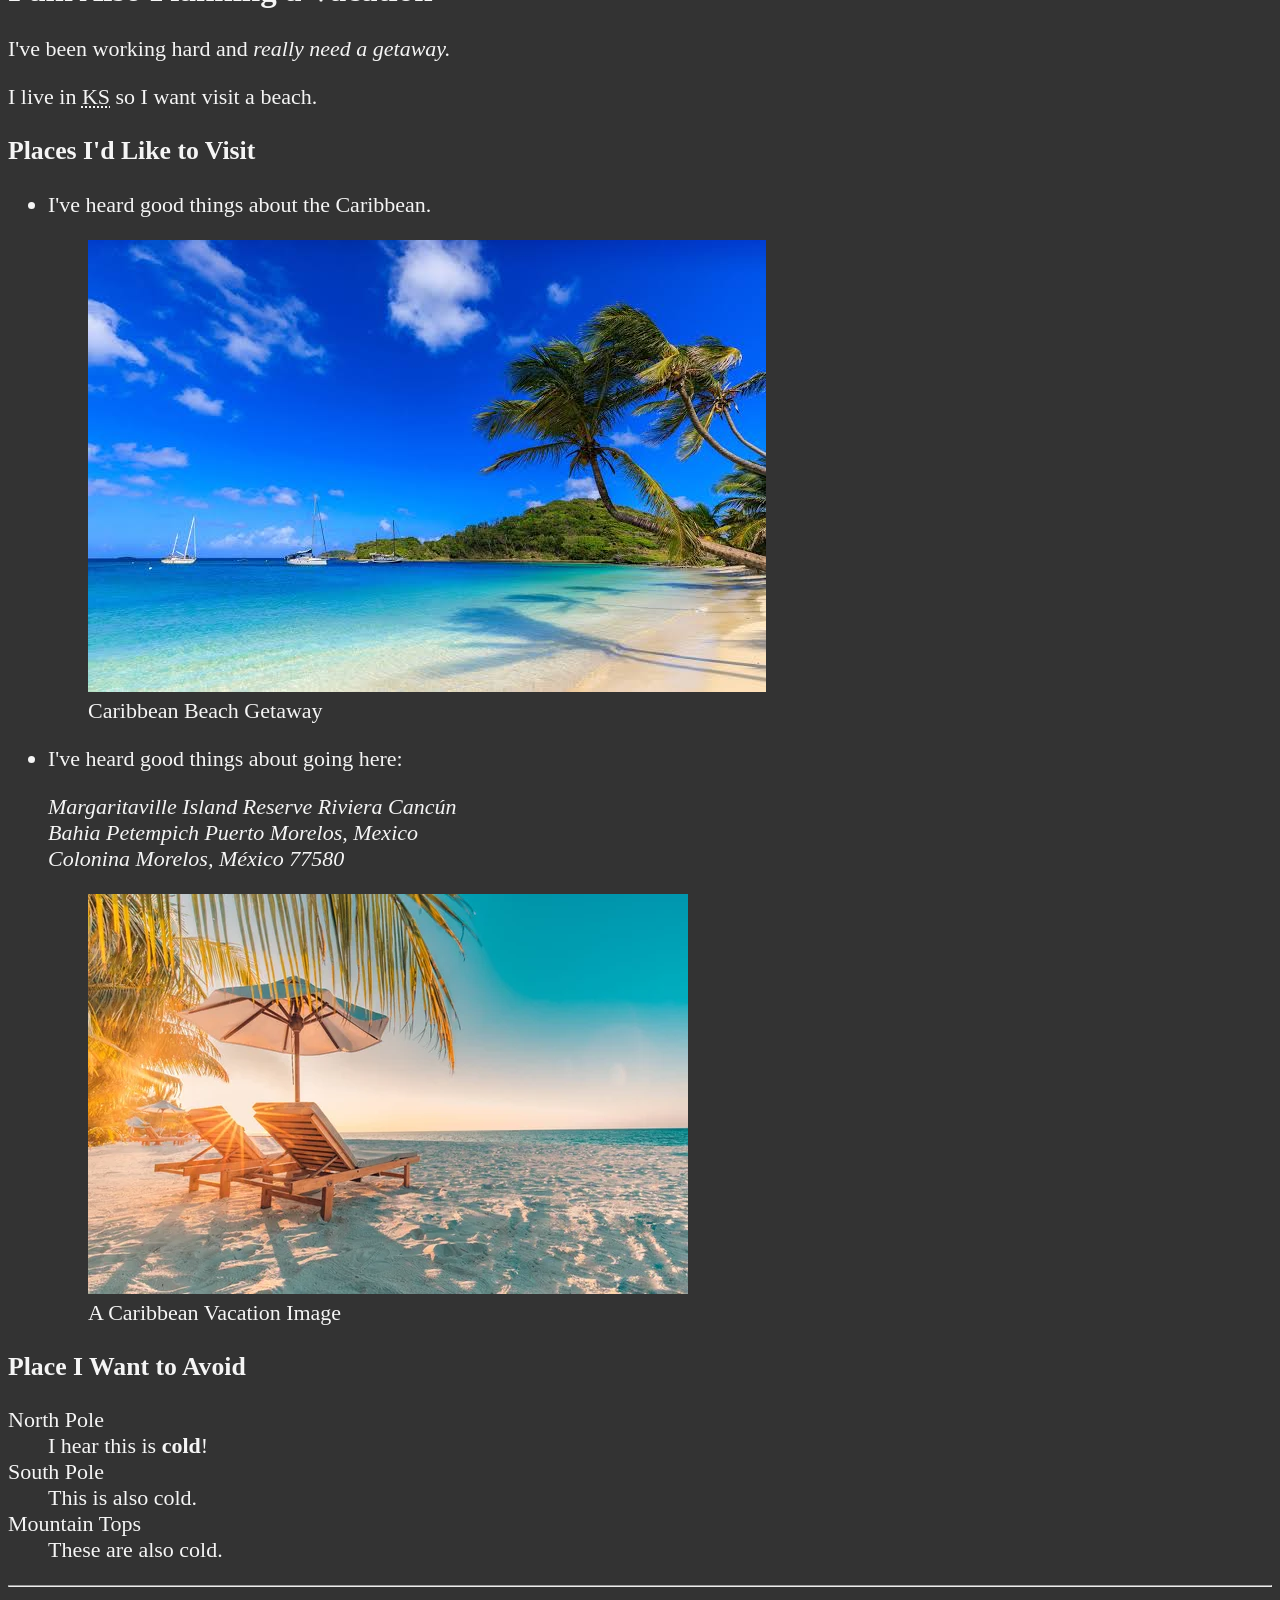
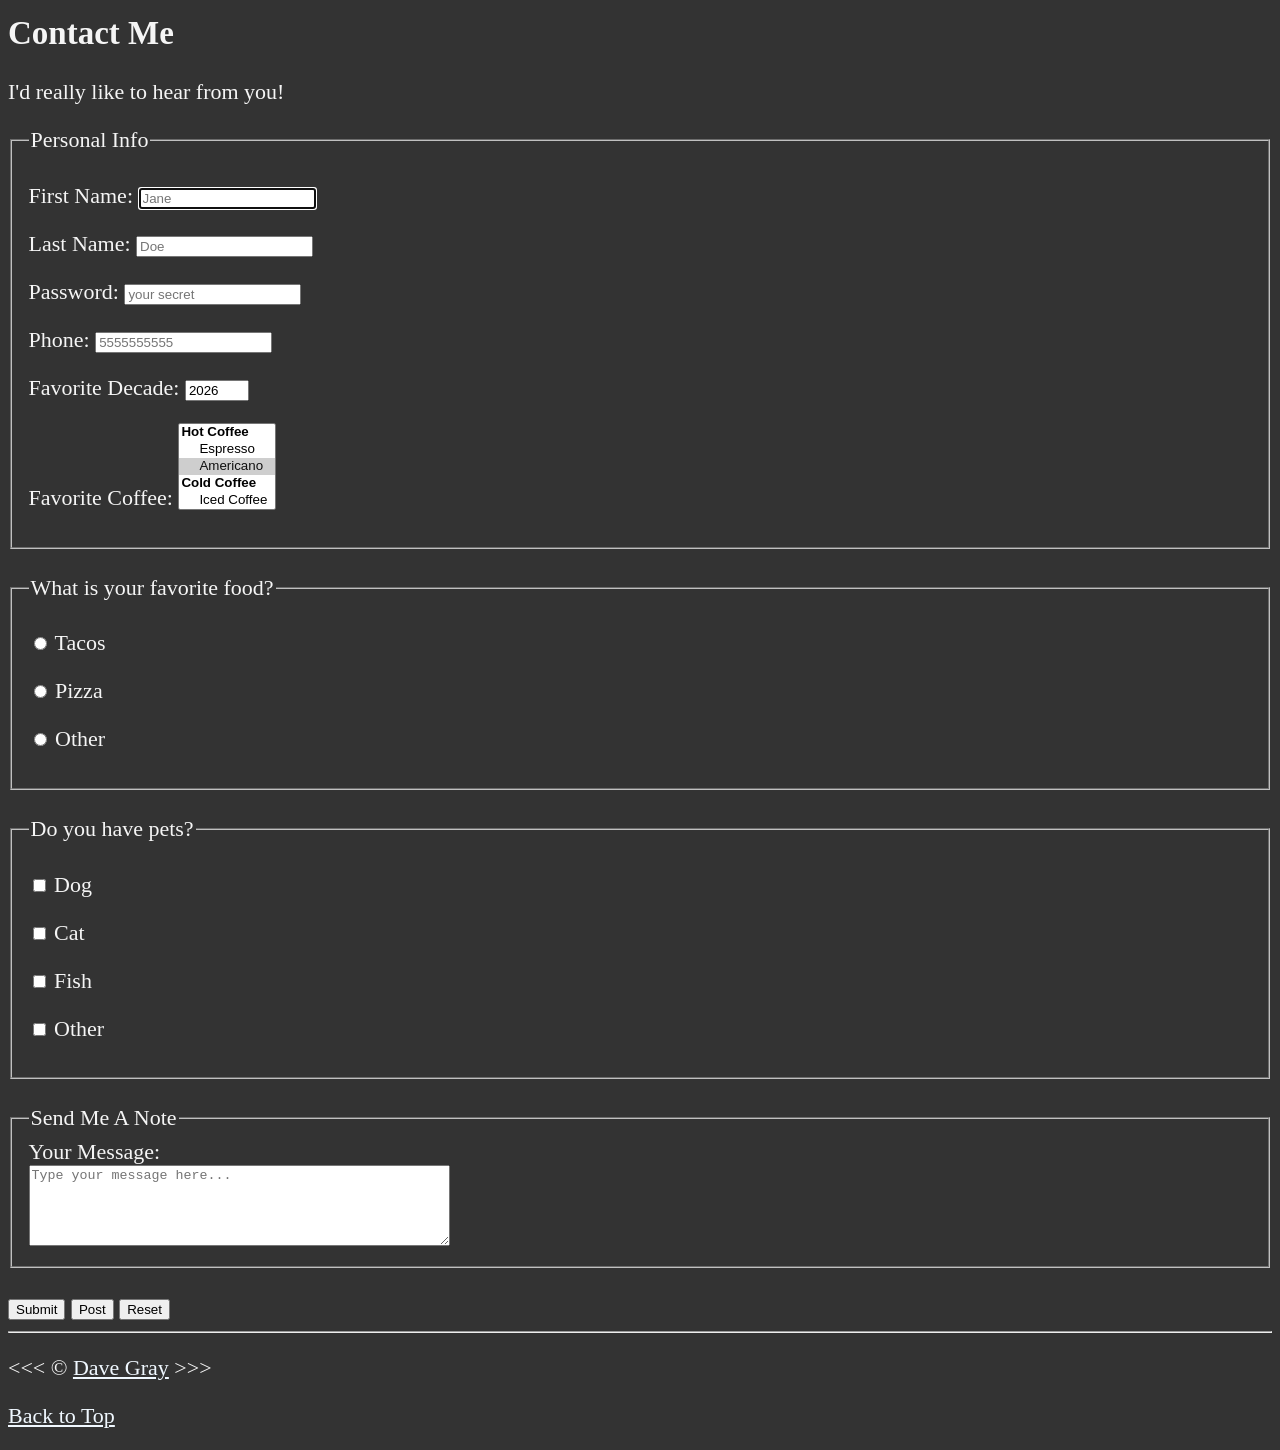
<file: 09_lesson/index.html>
<!DOCTYPE html>
<html lang="en">

<head>
  <meta charset="UTF-8">
  <meta name="author" content="Nguyen Van Duy">
  <meta name="description" content="This page contains all the things I am learning how to create as I learn HTML.">
  <title>My First Web Page</title>
  <link rel="icon" href="html5.webp" type="image/x-icon">
  <link rel="stylesheet" href="main.css" type="text/css">
</head>

<body>
  <header>
    <h1>My Goals for the Year</h1>

    <nav aria-label="primary-navigation">
      <ul>
        <li>
          <a href="#html">Learning HTML</a>
        </li>
        <li>
          <a href="#vacation">Planning a Vacation</a>
        </li>
        <li>
          <a href="#contact">Contact Me</a>
        </li>
      </ul>
    </nav>
  </header>

  <hr>

  <main>
    <article id="html">
      <h2>I'm Ready to Leran HTML</h2>
      <p>This is my first web page.</p>
      <section>
        <h3>HTML5</h3>
        <img src="img/html-logo.jpg" alt="HTML5 Logo" title="I am learning HTML5" width="350" height="350">
        <figure>
          <figcaption>An Example of HTML5 code</figcaption>
          <p>
            <code>&lt;h1&gt;Hello World!&lt;/h1&gt;</code>
          </p>
        </figure>
      </section>
      <section>
        <h3>My Daily Schedule</h3>
        <p>Let me tell you how:</p>
        <ol>
          <li>...I learn more about web dev.</li>
          <li>...I plan out my schedule.</li>
          <li>...I use resources from <abbr title="Mozilla Developer Network"><a
                href="https://developer.mozilla.org/">MDN</a></abbr>.</li>
        </ol>
        <aside>
          <details>
            <summary>Guess the <mark>number of hour</mark> I code per day</summary>
            <p>I start at <time datetime="08:00">8 am</time> and I write code for <time datetime="PT3H">3 hour</time>
              every morning.</p>
          </details>
        </aside>
        <br>
        <table>
          <caption>My Daily Schedule</caption>
          <thead>
            <tr>
              <th>&nbsp;</th>
              <th scope="col">Time</th>
              <th scope="col">Activity</th>
            </tr>
          </thead>
          <tbody>
            <tr>
              <th scope="row">Morning</th>
              <td>
                <time datetime="08:00">8am</time>-<time datetime="11:00">11am</time>
              </td>
              <td>Write Code</td>
            </tr>
            <tr>
              <th scope="row">Break</th>
              <td>
                <time datetime="11:00">11am</time>-<time datetime="12:00">12pm</time>
              </td>
              <td>Eat Lunch</td>
            </tr>
            <tr>
              <th scope="row">Afternoon</th>
              <td>
                <time datetime="12:00">12pm</time>-<time datetime="17:00">5pm</time>
              </td>
              <td>Study for Other Courses</td>
            </tr>
            <tr>
              <th scope="row">Evening</th>
              <td rowspan="2">All Other Times</td>
              <td>Free Time</td>
            </tr>
            <tr>
              <th scope="row">Night</th>
              <td>Sleep</td>
            </tr>
          </tbody>
          <tfoot>
            <tr>
              <td colspan="3">And that's what I do every day, 5 days a week. Just eat, sleep, code ..and recharge!</td>
            </tr>
          </tfoot>
        </table>
      </section>
    </article>

    <hr>

    <article id="vacation">
      <h2>I am Also Planning a Vacation</h2>
      <p>I've been working hard and <em>really need a getaway.</em></p>
      <p>I live in <abbr title="Kanas">KS</abbr> so I want visit a beach.</p>

      <section>
        <h3>Places I'd Like to Visit</h3>
        <ul>
          <li>
            <p>I've heard good things about the Caribbean.</p>
            <figure>
              <img src="img/caribbean.jpg" alt="Caribben Beach" title="I want to visit a Caribbean beach." width="678"
                height="452" loading="lazy">
              <figcaption>
                Caribbean Beach Getaway
              </figcaption>
            </figure>
          </li>
          <li>
            <p>I've heard good things about going here:</p>
            <address>
              Margaritaville Island Reserve Riviera
              Cancún<br>
              Bahia Petempich Puerto Morelos,
              Mexico<br>
              Colonina Morelos, México 77580
            </address>
            <figure>
              <img src="img/vacation.jpg" alt="Cancun Vacation" title="It's 5 o'Clock Somewhere!" width="600"
                height="400" loading="lazy">
              <figcaption>
                A Caribbean Vacation Image
              </figcaption>
            </figure>
          </li>
        </ul>
      </section>
      <!-- TODO: Add more places -->
      <section>
        <h3>Place I Want to Avoid</h3>
        <dl>
          <dt>North Pole</dt>
          <dd>I hear this is <strong>cold</strong>!</dd>

          <dt>South Pole</dt>
          <dd>This is also cold.</dd>

          <dt>Mountain Tops</dt>
          <dd>These are also cold.</dd>
        </dl>
      </section>
    </article>

    <hr>

    <article id="contact">
      <h2>Contact Me</h2>
      <p>I'd really like to hear from you!</p>

      <form action="https://httpbin.org/get" method="get">
        <fieldset>
          <legend>Personal Info</legend>
          <p>
            <label for="firstName">First Name:</label>
            <input type="text" name="firstName" id="firstName" placeholder="Jane" autocomplete="on" required autofocus>
          </p>
          <p>
            <label for="lastName">Last Name:</label>
            <input type="text" name="lastName" id="lastName" placeholder="Doe" autocomplete="on" required>
          </p>
          <p>
            <label for="password">Password:</label>
            <input type="password" name="password" id="password" placeholder="your secret" required>
          </p>
          <p>
            <label for="phone">Phone:</label>
            <input type="tel" name="phone" id="phone" placeholder="5555555555" pattern="[0-9]{3}[0-9]{3}[0-9]{4}"
              required>
          </p>
          <p>
            <label for="decade">Favorite Decade:</label>
            <input type="number" name="decade" id="decade" min="1950" max="2030" step="10" value="2026">
          </p>
          <p>
            <label for="coffee">Favorite Coffee:</label>
            <select name="coffee" id="coffee" multiple size="5">
              <optgroup label="Hot Coffee">
                <option value="espresso">Espresso</option>
                <option value="americano" selected>Americano</option>
              </optgroup>
              <optgroup label="Cold Coffee">
                <option value="iced">Iced Coffee</option>
                <option value="frappuccino">Frappuccino</option>
              </optgroup>
              <option value="other">Other</option>
            </select>
          </p>
          <!-- <p>
            <label for="coffee">Favorite Coffee:</label>
            <input type="text" name="coffee" id="coffee" list="coffeeList">
            <datalist id="coffeeList">
              <option value="Espresso">
                <option value="Americano">
                  <option value="Iced Coffee">
                    <option value="Frappuccino">
                      <option value="Other">
                      </datalist>
                    </p> -->
        </fieldset>
        <br>
        <fieldset>
          <legend>What is your favorite food?</legend>
          <p>
            <input type="radio" name="food" id="tacos" value="tacos">
            <label for="tacos">Tacos</label>
          </p>
          <p>
            <input type="radio" name="food" id="pizza" value="pizza">
            <label for="pizza">Pizza</label>
          </p>
          <p>
            <input type="radio" name="food" id="other" value="other">
            <label for="other">Other</label>
          </p>
        </fieldset>
        <br>
        <fieldset>
          <legend>Do you have pets?</legend>
          <p>
            <input type="checkbox" name="pets" id="dog" value="dog">
            <label for="dog">Dog</label>
          </p>
          <p>
            <input type="checkbox" name="pets" id="cat" value="cat">
            <label for="cat">Cat</label>
          </p>
          <p>
            <input type="checkbox" name="pets" id="fish" value="fish">
            <label for="fish">Fish</label>
          </p>
          <p>
            <input type="checkbox" name="pets" id="otherPet" value="otherPet">
            <label for="otherPet">Other</label>
          </p>
        </fieldset>
        <br>
        <fieldset>
          <legend>Send Me A Note</legend>
          <label for="message">Your Message:</label>
          <br>
          <textarea name="message" id="message" rows="5" cols="50" placeholder="Type your message here..." required></textarea>
        </fieldset>
        <br>
        <button type="submit">Submit</button>
        <button type="submit" formaction="https://httpbin.org/post" formmethod="post">Post</button>
        <button type="reset">Reset</button>
      </form>
    </article>
  </main>
  <hr>

  <footer>
    <p>&lt;&lt;&lt; &copy; <a href="about.html">Dave Gray</a> &gt;&gt;&gt;</p>
    <p>
      <a href="#">Back to Top</a>
    </p>
  </footer>
</body>

</html>
</file>
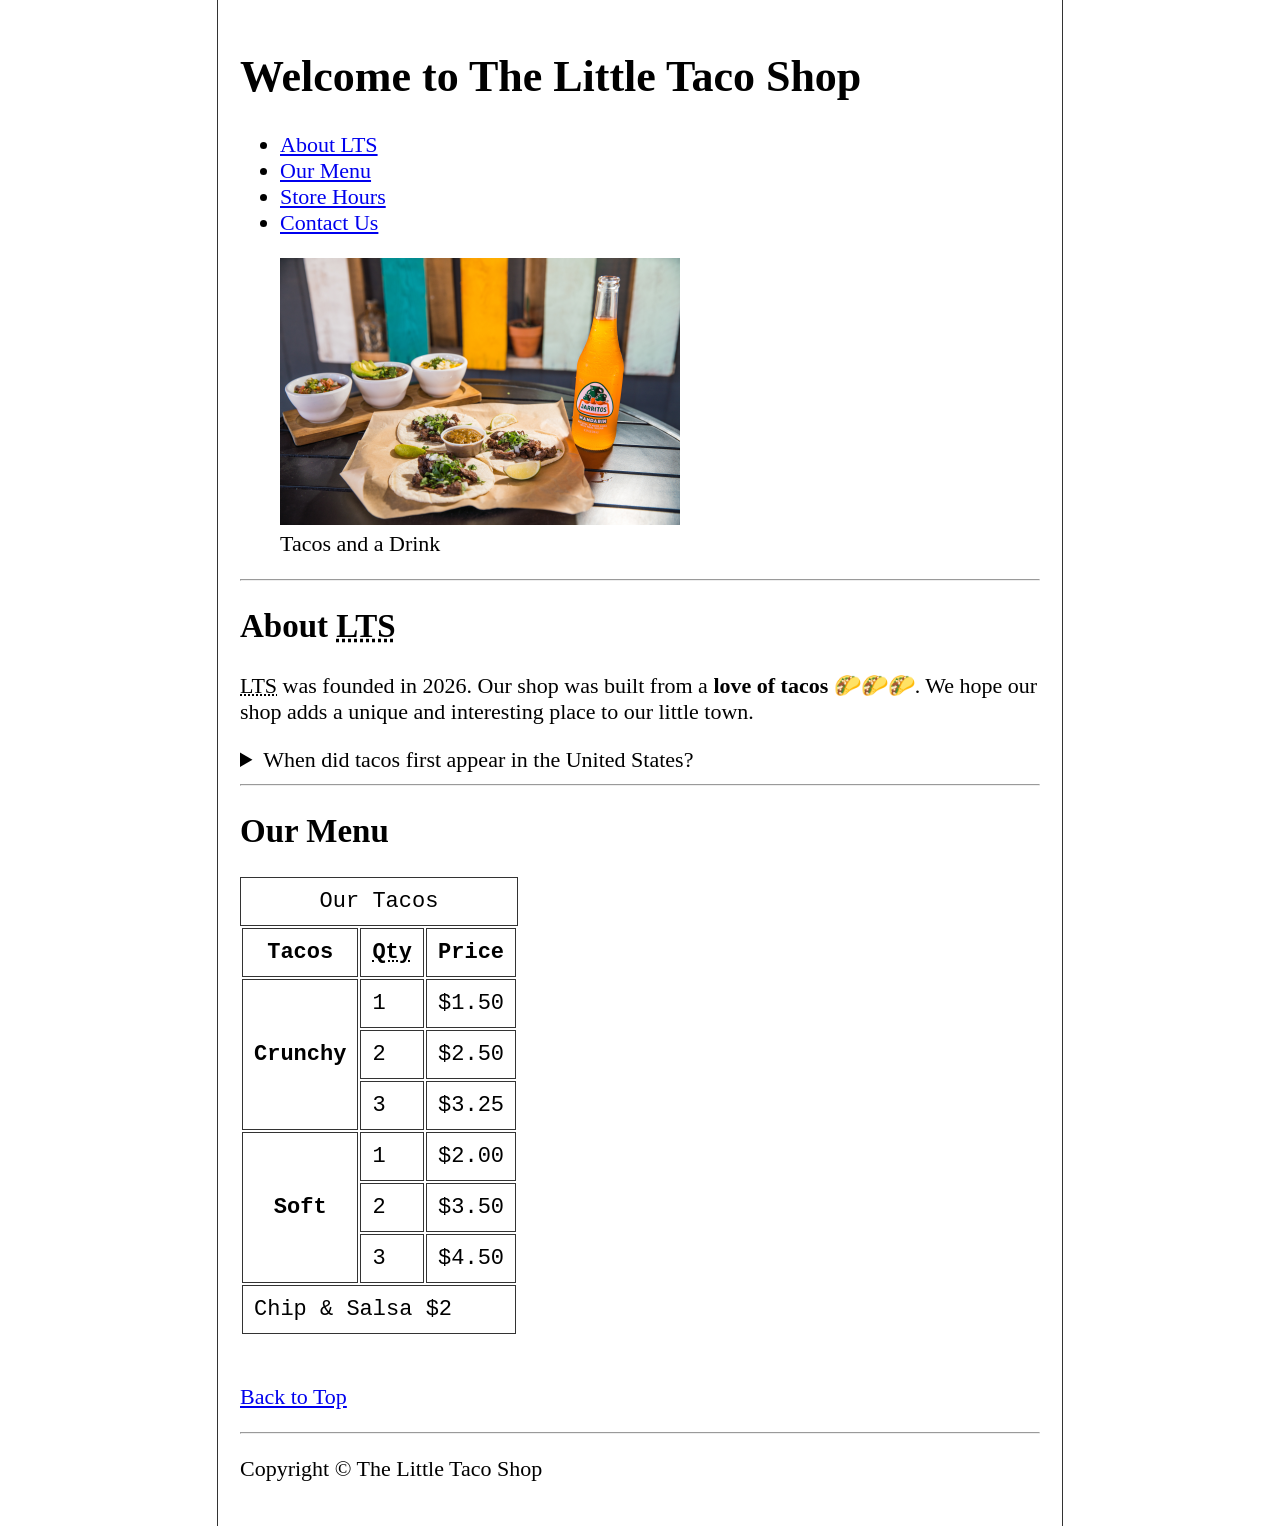
<file: 10_lesson/index.html>
<!DOCTYPE html>
<html lang="en">

<head>
  <meta charset="UTF-8">
  <meta name="author" content="Nguyen Van Duy">
  <meta name="description" content="The official website for The Little Taco Shop">
  <title>The Little Taco Shop</title>
  <link rel="icon" href="favicon.io" type="image/x-icon">
  <link rel="stylesheet" href="css/style.css" type="text/css">
</head>

<body>
  <header>
    <h1>Welcome to The Little Taco Shop</h1>
    <nav>
      <ul>
        <li>
          <a href="#about">About <abbr title="The Little Taco Shop">LTS</abbr></a>
        </li>
        <li>
          <a href="#menu">Our Menu</a>
        </li>
        <li>
          <a href="hours.html">Store Hours</a>
        </li>
        <li>
          <a href="contact.html">Contact Us</a>
        </li>
      </ul>
    </nav>

    <figure>
      <img src="img/tacos_and_drink_400x267.png" alt="Tacos and a Drink" title="We love tacos!" width="400"
        height="267">
      <figcaption>
        Tacos and a Drink
      </figcaption>
    </figure>
  </header>
  <hr>
  <main>
    <article id="about">
      <h2>About <abbr title="The Little Taco Shop">LTS</abbr></h2>
      <p>
        <abbr title="The Little Taco Shop">LTS</abbr> was founded in <time datetime="2026">2026</time>. Our shop was
        built from a <strong>love of tacos</strong> 🌮🌮🌮. We hope our shop adds a unique and interesting place to our
        little town.
      </p>
      <aside>
        <details>
          <summary>
            When did tacos first appear in the United States?
          </summary>
          <p>
            Jeffrey M. Pilcher, taco historian and professor of history at the University of Toronto, says the earliest
            mention of tacos in the United States are in a newspaper from<time datetime="1905">1905</time>. (Source: <cite><a
                                href="https://www.smithsonianmag.com/arts-culture/where-did-the-taco-come-from-81228162/"
                                target="_blank">Smithsonian Magazine</a></cite>)
          </p>
        </details>
      </aside>
    </article>
    <hr>
    <article id="menu">
      <h2>Our Menu</h2>
      <table>
        <caption>Our Tacos</caption>
        <thead>
          <tr>
            <th>Tacos</th>
            <th scope="col"><abbr title="Quatity">Qty</abbr></th>
            <th scope="col">Price</th>
          </tr>
        </thead>
        <tbody>
          <tr>
            <th scope="row" rowspan="3">Crunchy</th>
            <td>1</td>
            <td>$1.50</td>
          </tr>
          <tr>
            <td>2</td>
            <td>$2.50</td>
          </tr>
          <tr>
            <td>3</td>
            <td>$3.25</td>
          </tr>
          <tr>
            <th scope="row" rowspan="3">Soft</th>
            <td>1</td>
            <td>$2.00</td>
          </tr>
          <tr>
            <td>2</td>
            <td>$3.50</td>
          </tr>
          <tr>
            <td>3</td>
            <td>$4.50</td>
          </tr>
        </tbody>
        <tfoot>
          <tr>
            <td colspan="3">Chip &amp; Salsa $2</td>
          </tr>
        </tfoot>
      </table>
      <br>
      <p>
        <a href="#">Back to Top</a>
      </p>
    </article>
  </main>
  <hr>
  <footer>
    <p>
      Copyright &copy; The Little Taco Shop
    </p>
  </footer>
</body>

</html>
</file>
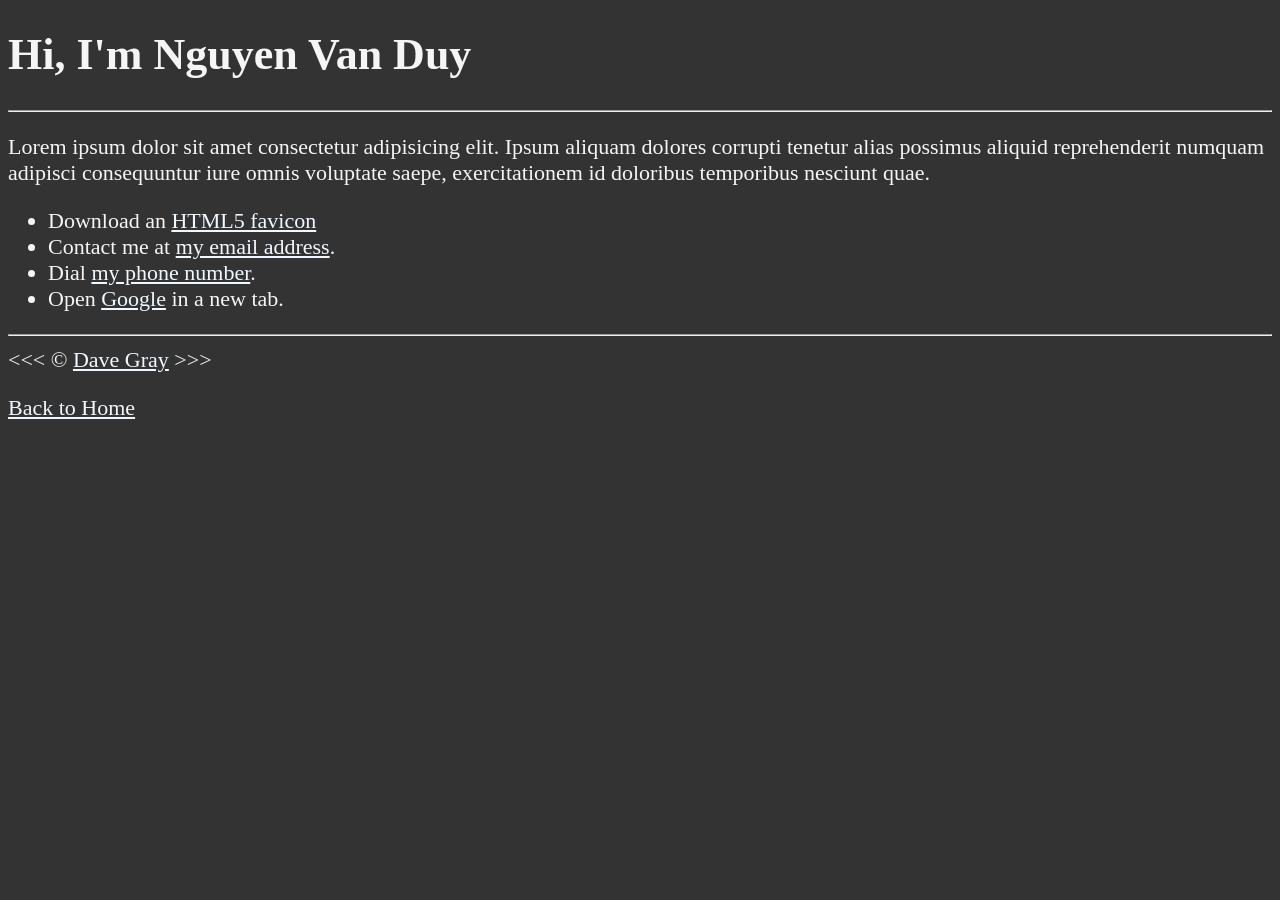
<file: 05_lesson/about.html>
<!DOCTYPE html>
<html lang="en">

<head>
  <meta charset="UTF-8">
  <meta name="author" content="Nguyen Van Duy">
  <meta name="description" content="Hi, I'm Duy. This page is about me.">
  <link rel="icon" href="html5.webp" type="image/x-icon">
  <title>About Me</title>
  <link rel="stylesheet" href="main.css" type="text/css">
</head>

<body>
  <h1>Hi, I'm Nguyen Van Duy</h1>

  <hr>

  <p>Lorem ipsum dolor sit amet consectetur adipisicing elit. Ipsum aliquam dolores corrupti tenetur alias possimus
    aliquid reprehenderit numquam adipisci consequuntur iure omnis voluptate saepe, exercitationem id doloribus
    temporibus nesciunt quae.</p>

  <ul>
    <li>Download an <a href="html5.webp" download>HTML5 favicon</a></li>
    <li>
      Contact me at <a href="mailto:random@email.com">my email address</a>.
    </li>
    <li>
      Dial <a href="tel:+1234567890">my phone number</a>.
    </li>
    <li>
      Open <a href="https://www.google.com/" target="_blank">Google</a> in a new tab.
    </li>
  </ul>

  <hr>

  &lt;&lt;&lt; &copy; <a href="about.html">Dave Gray</a> &gt;&gt;&gt;

  <p>
    <a href="/">Back to Home</a>
  </p>

</body>

</html>
</file>
<file: 02_lesson/main.css>
html {
  font-size: 22px;
}

body {
  background-color: #333;
  color: whitesmoke;
}
</file>
<file: 03_lesson/main.css>
html {
  font-size: 22px;
}

body {
  background-color: #333;
  color: whitesmoke;
}
</file>
<file: 04_lesson/main.css>
html {
  font-size: 22px;
}

body {
  background-color: #333;
  color: whitesmoke;
}
</file>
<file: 05_lesson/main.css>
html {
  font-size: 22px;
}

body {
  background-color: #333;
  color: whitesmoke;
}

a {
  color: aliceblue;
}

a:visited {
  color: lightgray;
}

a:hover, a:active {
  color: #eee;
}
</file>
<file: 06_lesson/main.css>
html {
  font-size: 22px;
}

body {
  background-color: #333;
  color: whitesmoke;
}

a {
  color: aliceblue;
}

a:visited {
  color: lightgray;
}

a:hover, a:active {
  color: #eee;
}
</file>
<file: 07_lesson/main.css>
html {
  font-size: 22px;
}

body {
  background-color: #333;
  color: whitesmoke;
}

a {
  color: aliceblue;
}

a:visited {
  color: lightgray;
}

a:hover, a:active {
  color: #eee;
}
</file>
<file: 08_lesson/main.css>
html {
  font-size: 22px;
}

body {
  background-color: #333;
  color: whitesmoke;
}

a {
  color: aliceblue;
}

a:visited {
  color: lightgray;
}

a:hover, a:active {
  color: #eee;
}

table, tr, th, td, caption{
  border: 1px solid #eee;
  font-family: 'Courier New', Courier, monospace;
  border-collapse: collapse;
  padding: 0.5rem;
}
</file>
<file: 09_lesson/main.css>
html {
  font-size: 22px;
}

body {
  background-color: #333;
  color: whitesmoke;
}

a {
  color: aliceblue;
}

a:visited {
  color: lightgray;
}

a:hover, a:active {
  color: #eee;
}

table, tr, th, td, caption{
  border: 1px solid #eee;
  font-family: 'Courier New', Courier, monospace;
  border-collapse: collapse;
  padding: 0.5rem;
}
</file>
<file: 10_lesson/css/style.css>
html {
  font-size: 22px;
}

body {
  min-height: 100vh;
  max-width: 800px;
  margin: 0 auto;
  padding: 1rem;
  border-left: 1px solid #333;
  border-right: 1px solid #333; 
}

th, td, caption {
  border: 1px solid #333;
  font-family: 'Courier New', Courier, monospace;
  border-collapse: collapse;
  padding: 0.5rem; 
}
</file>
